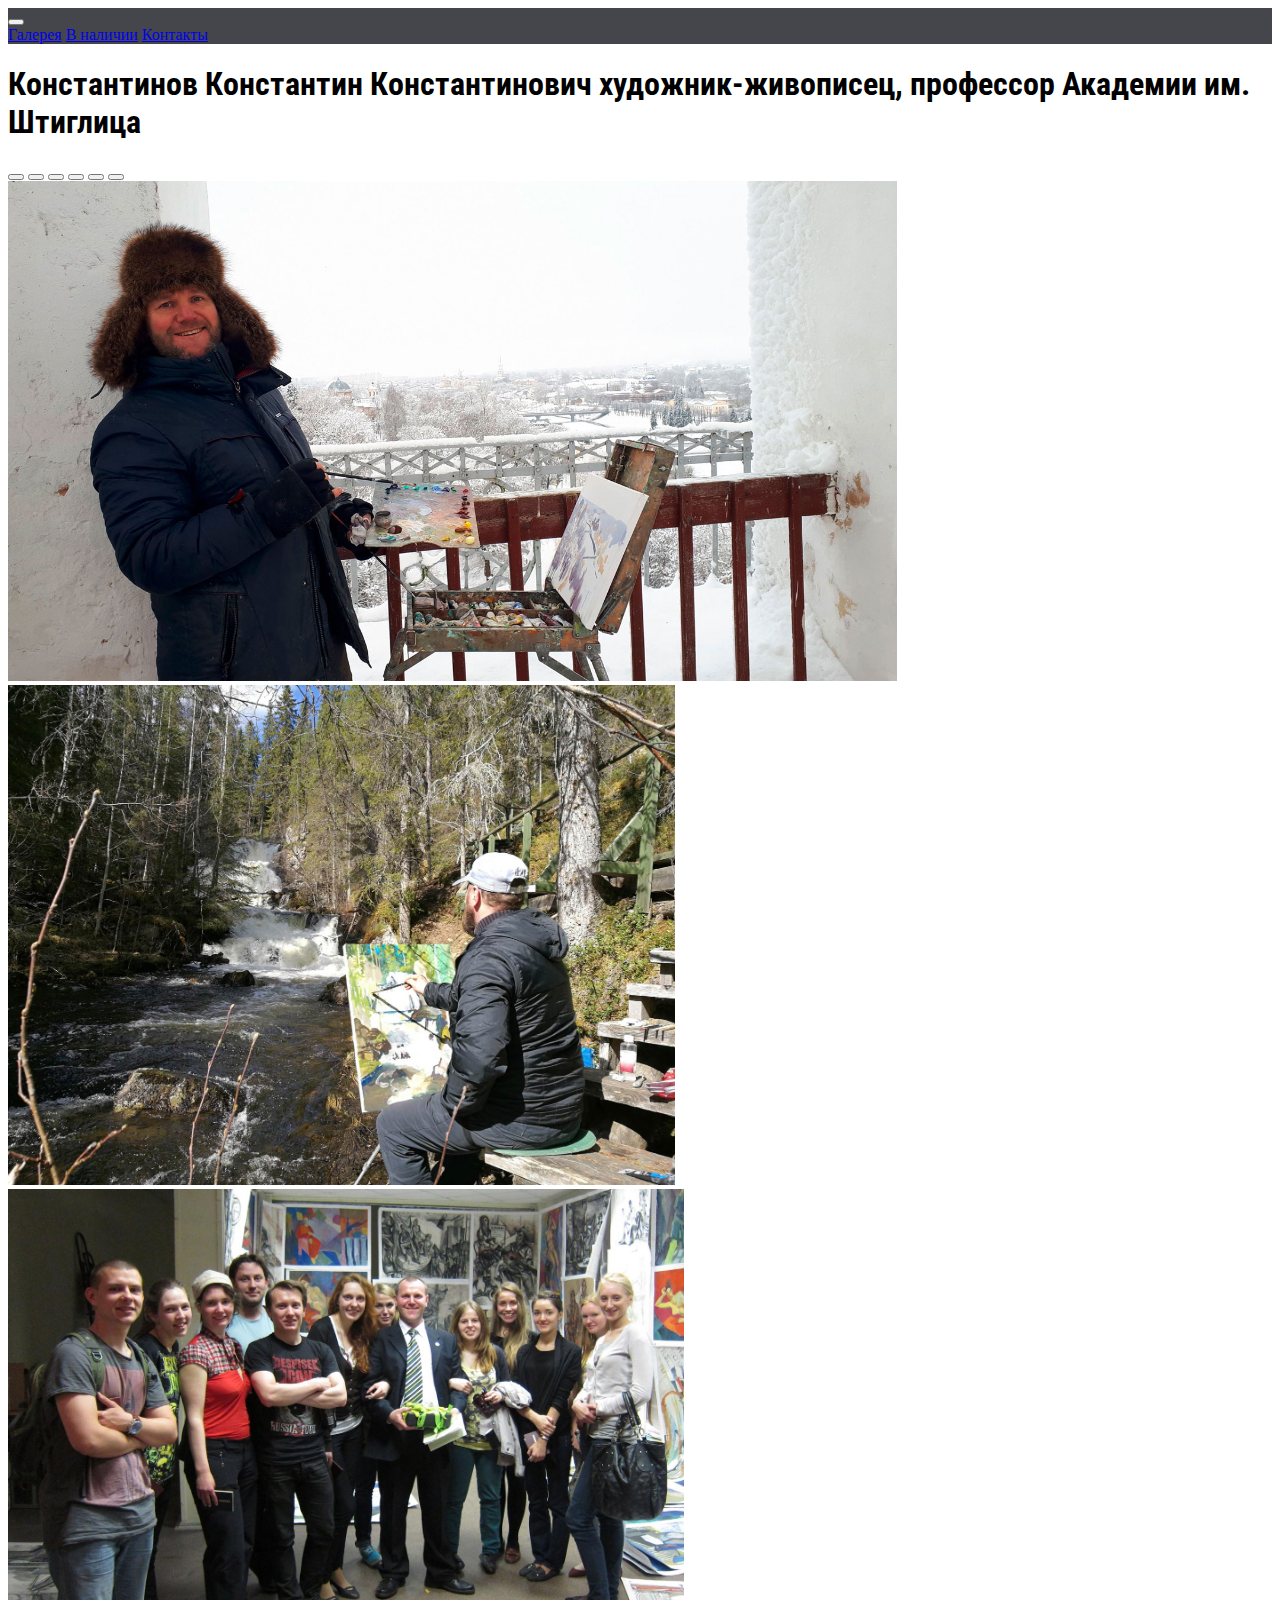
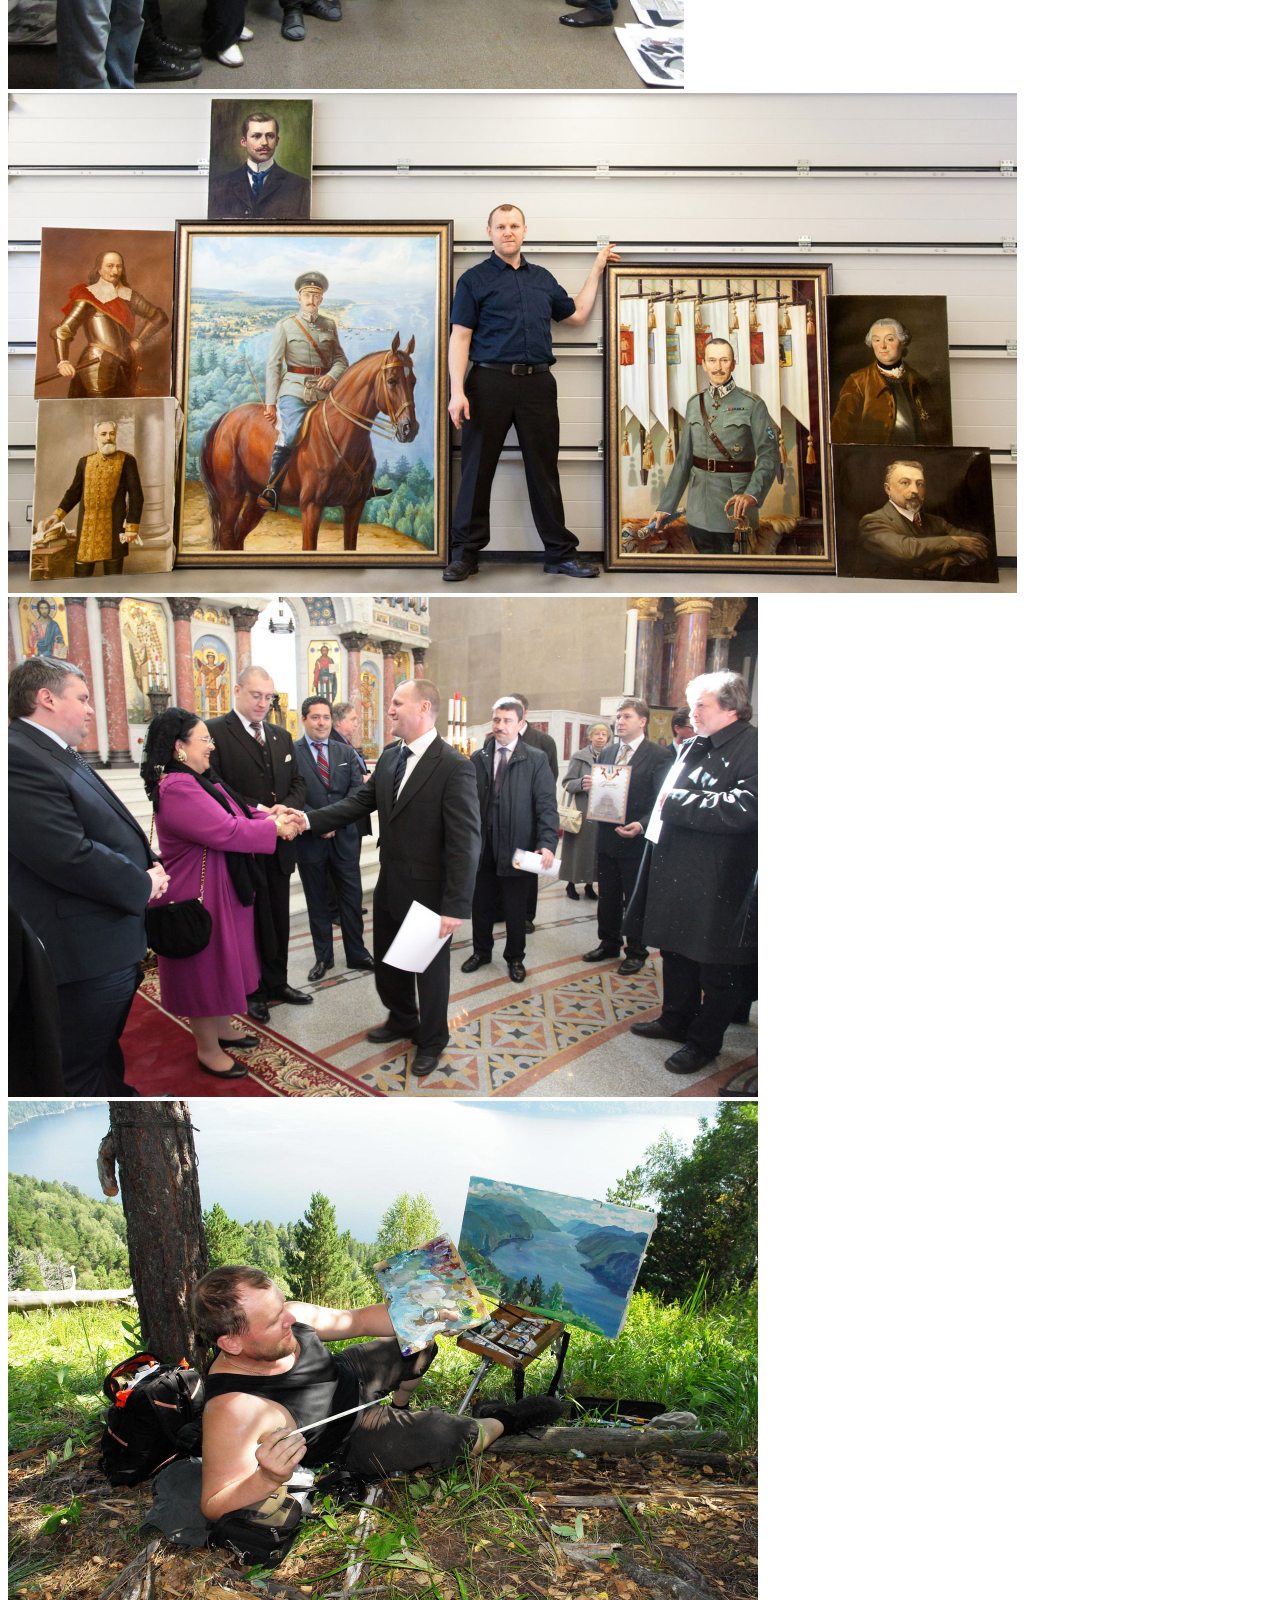
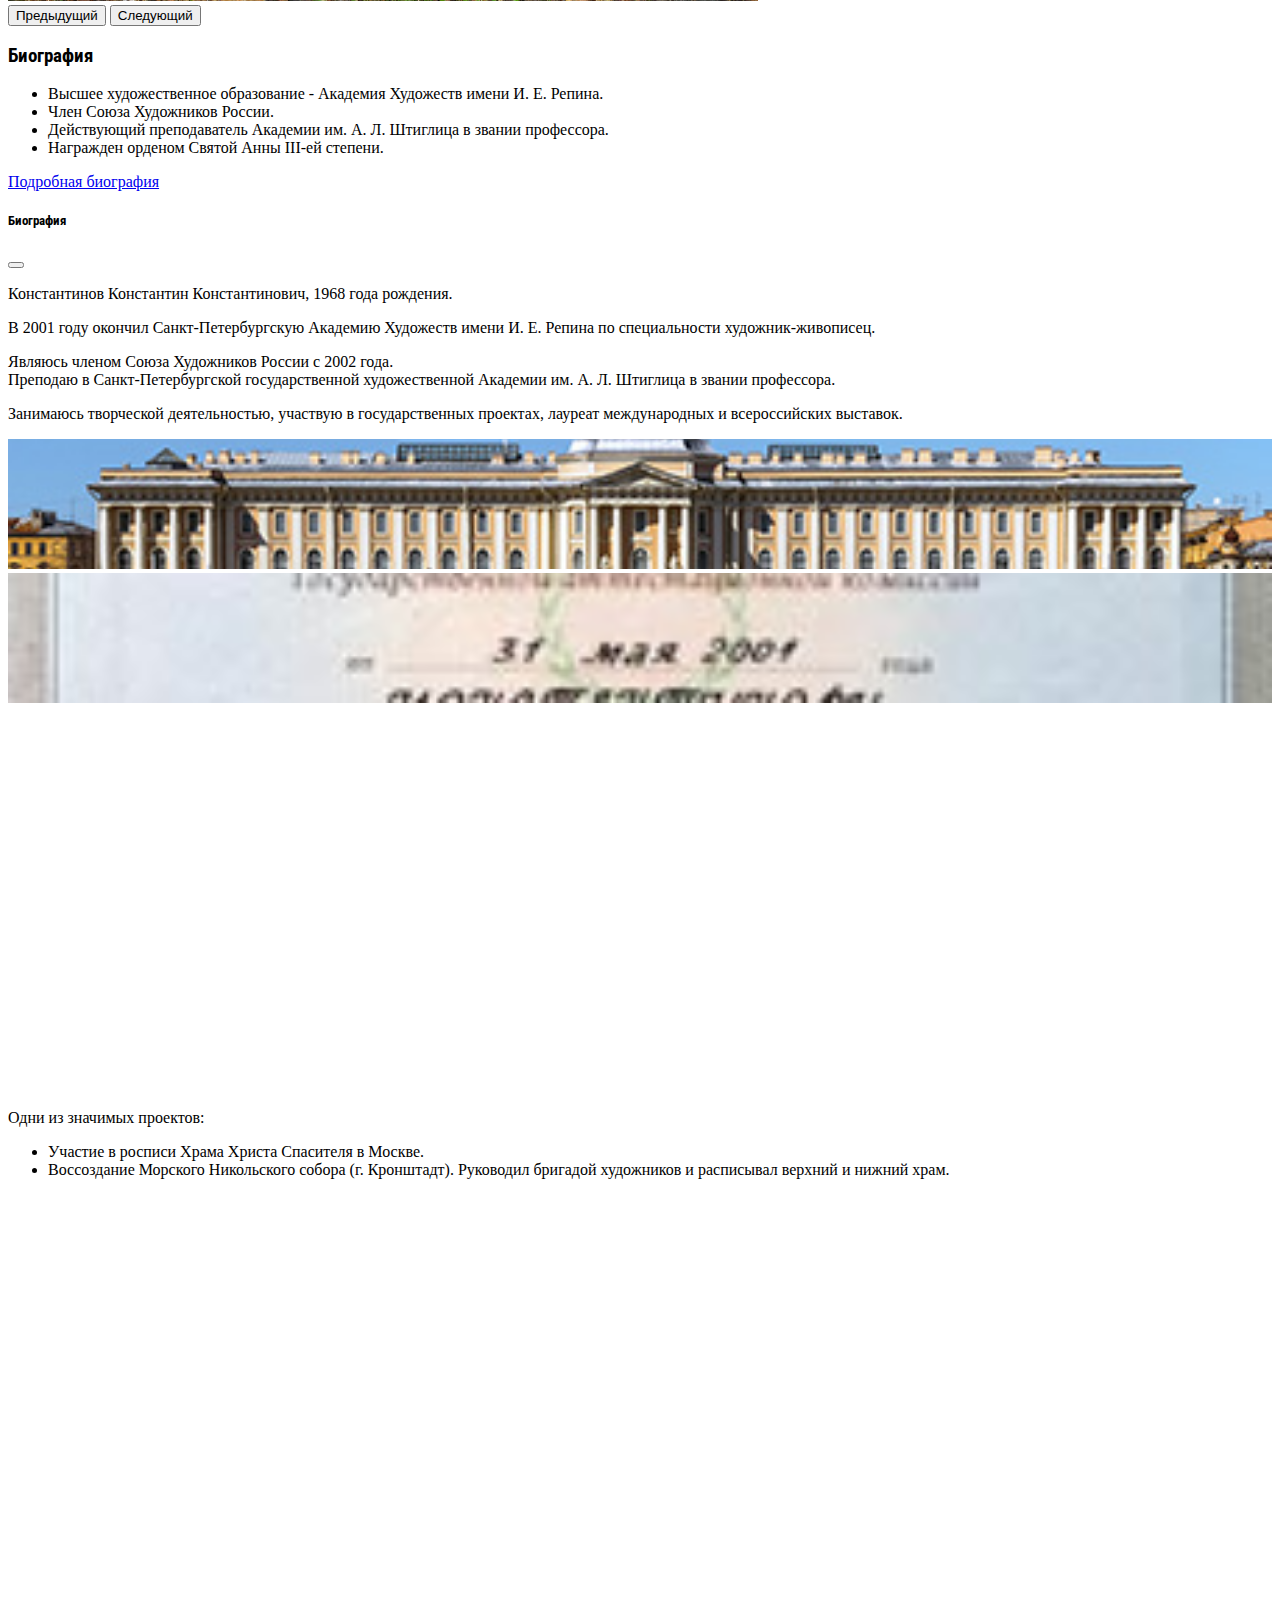
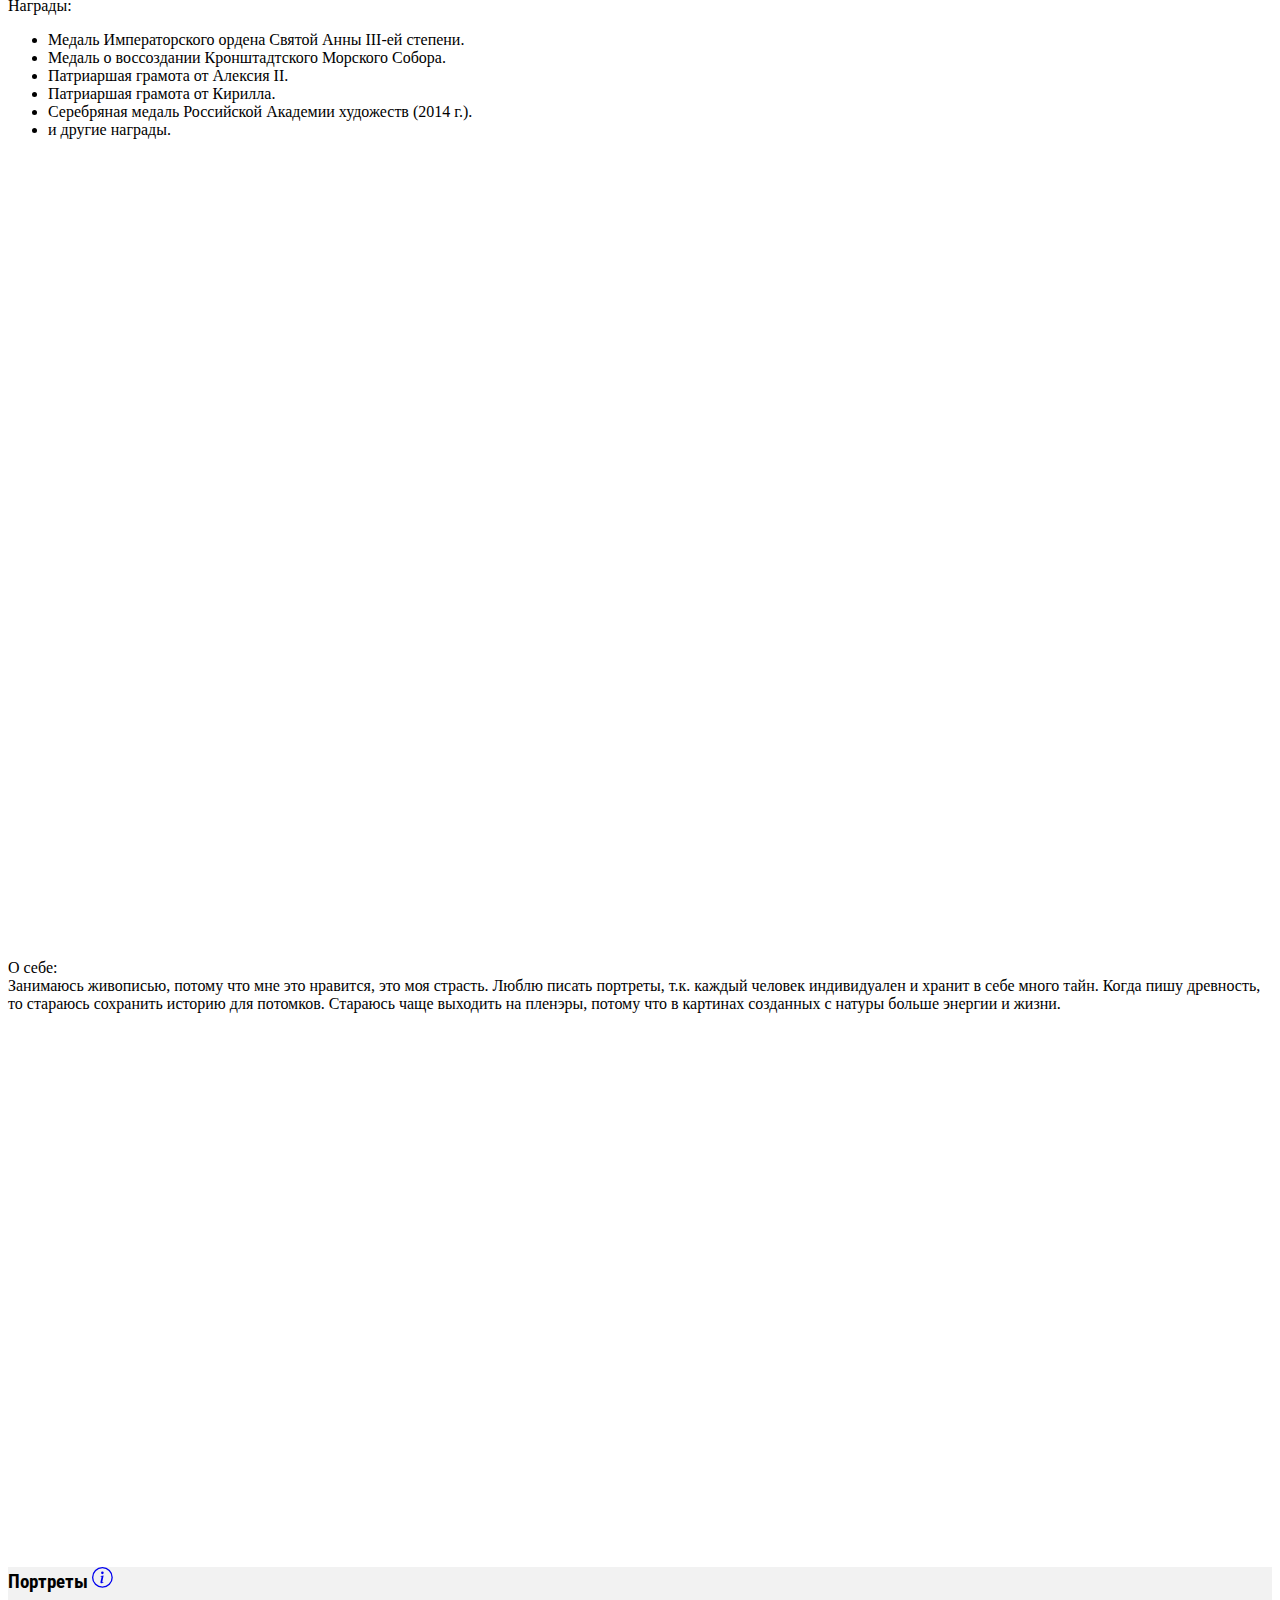
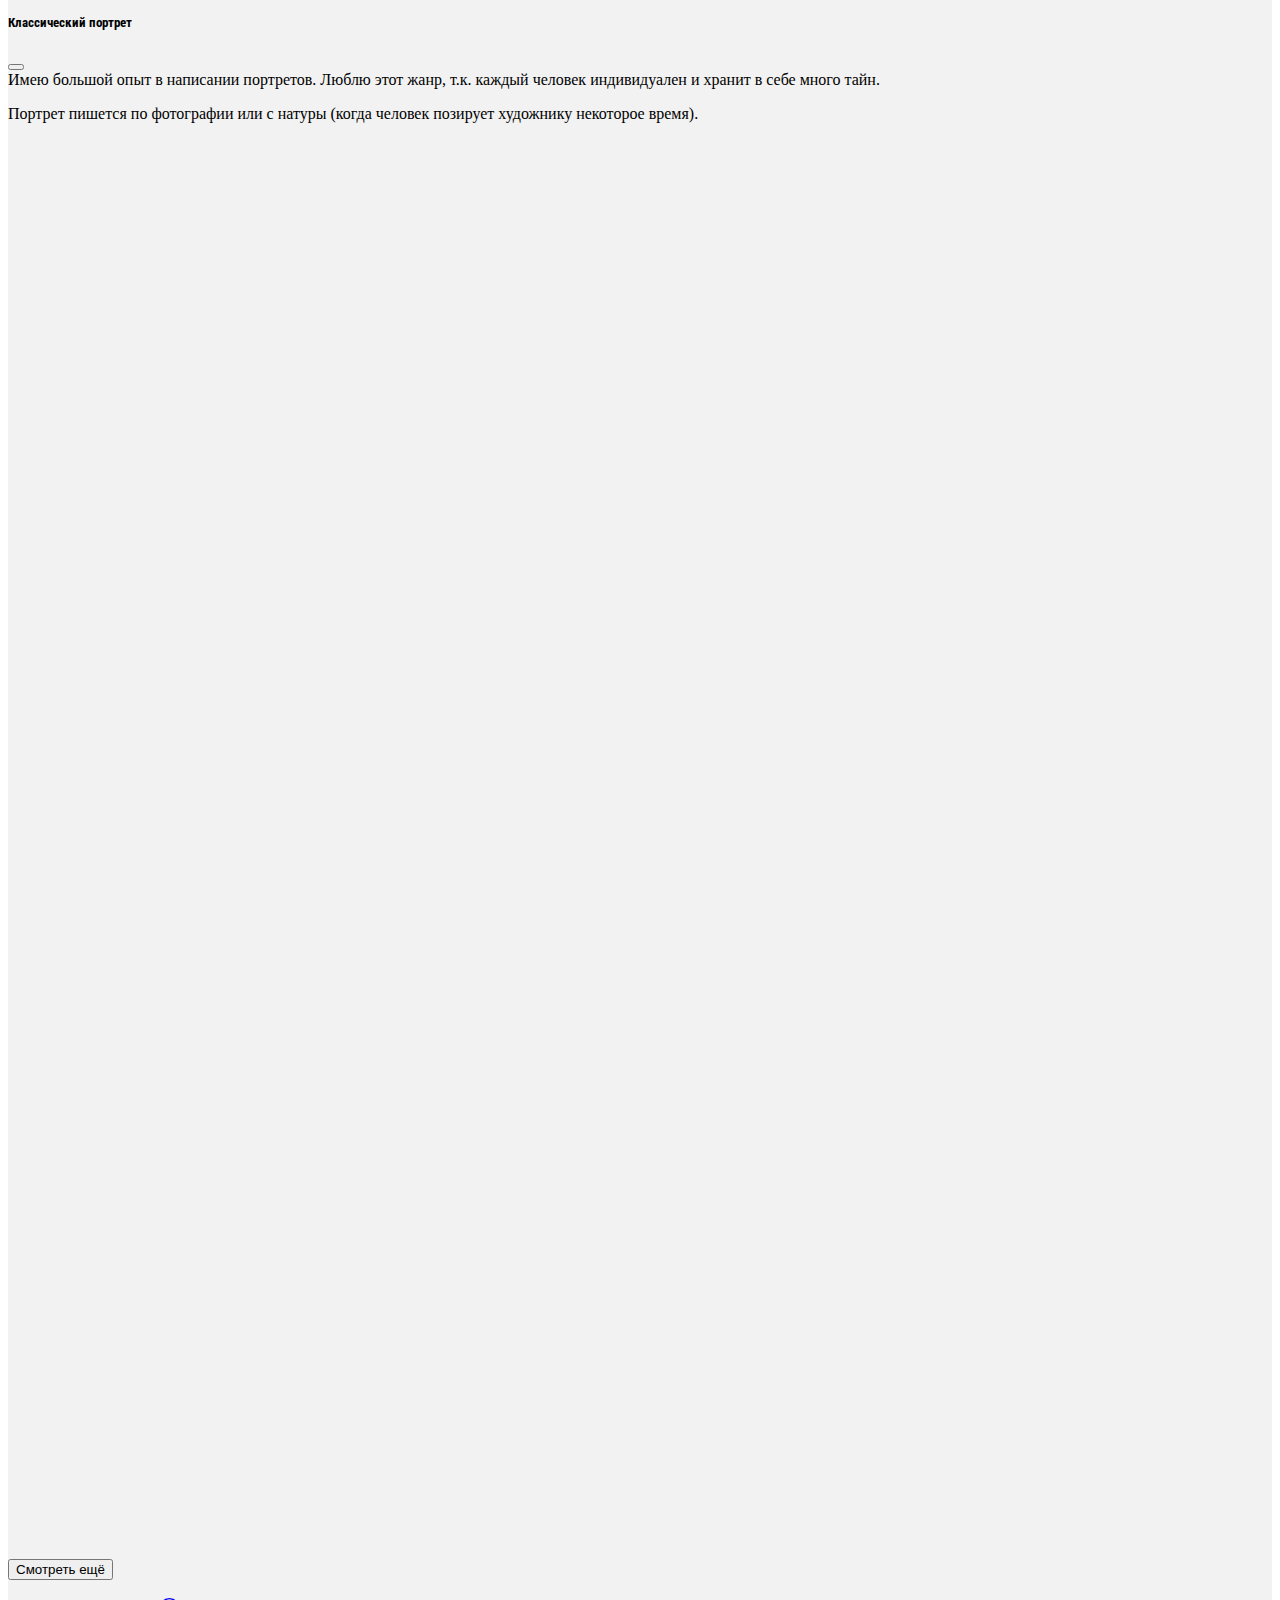
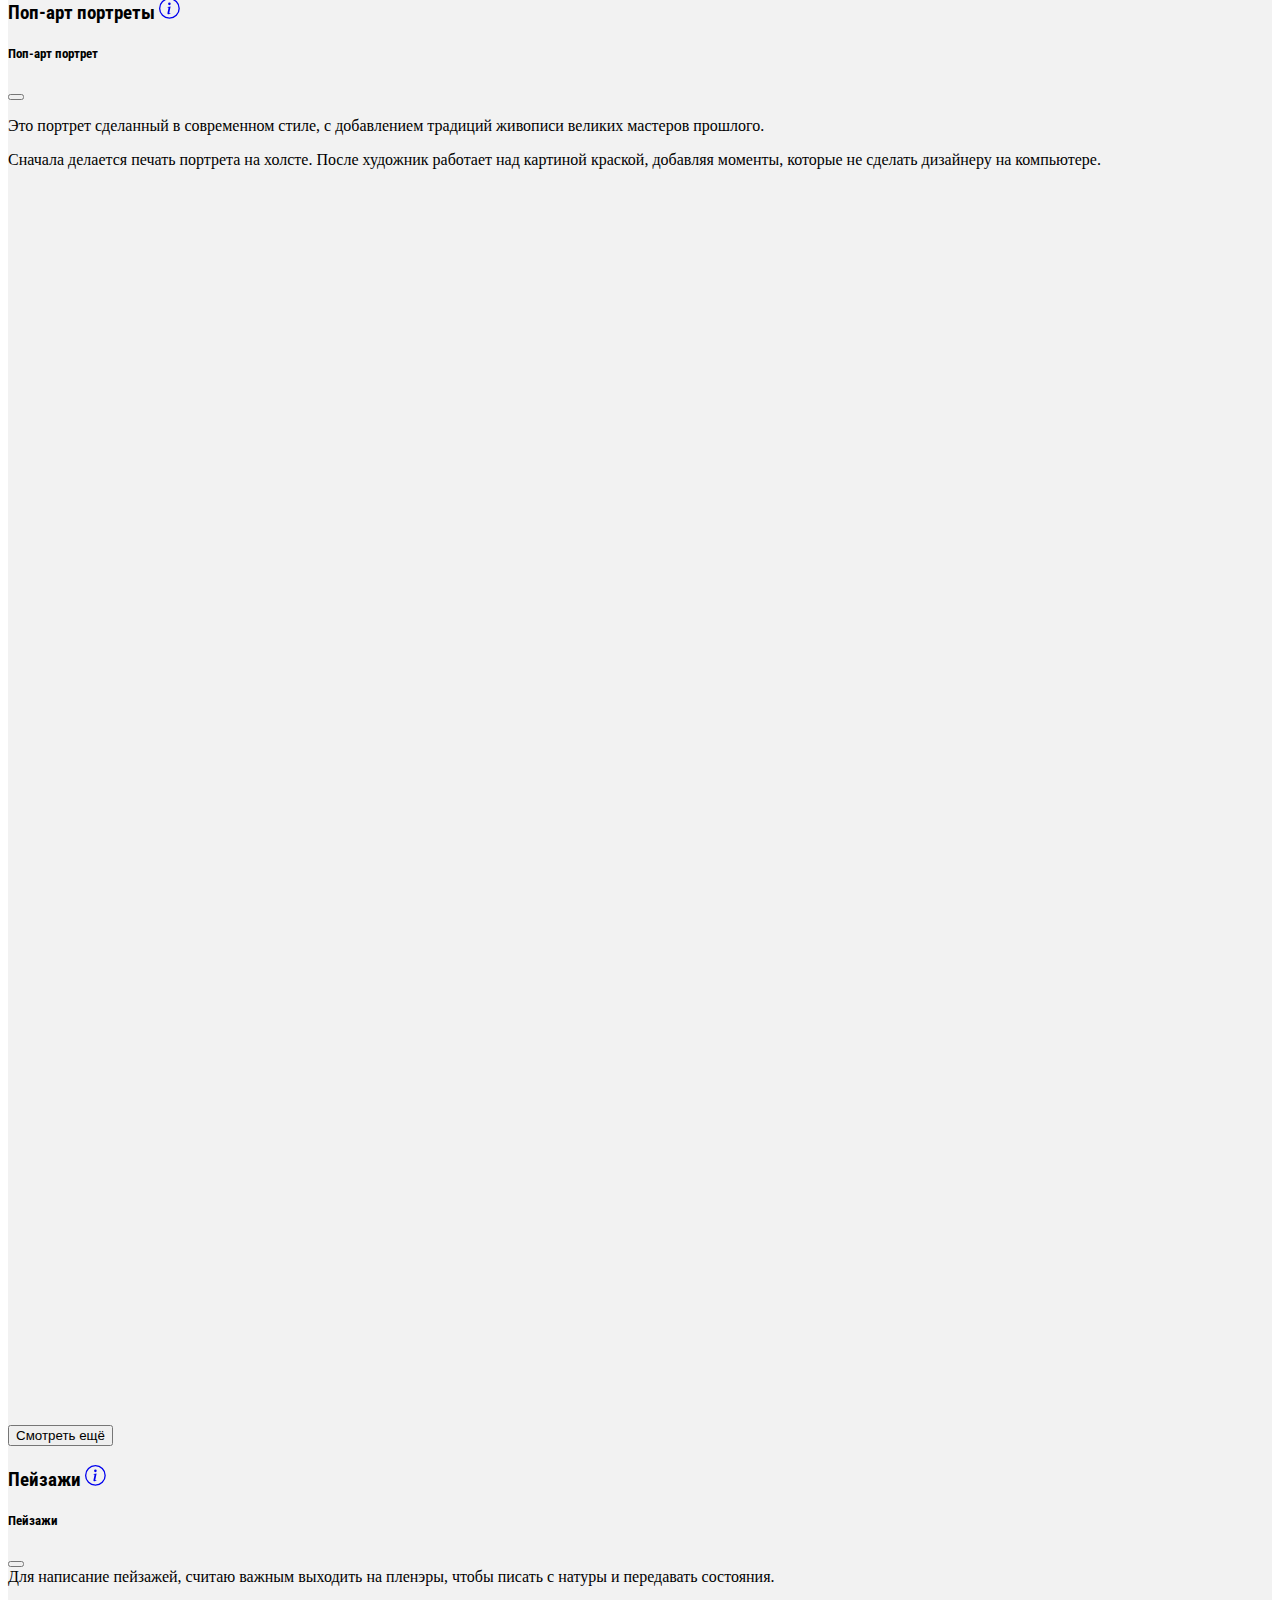
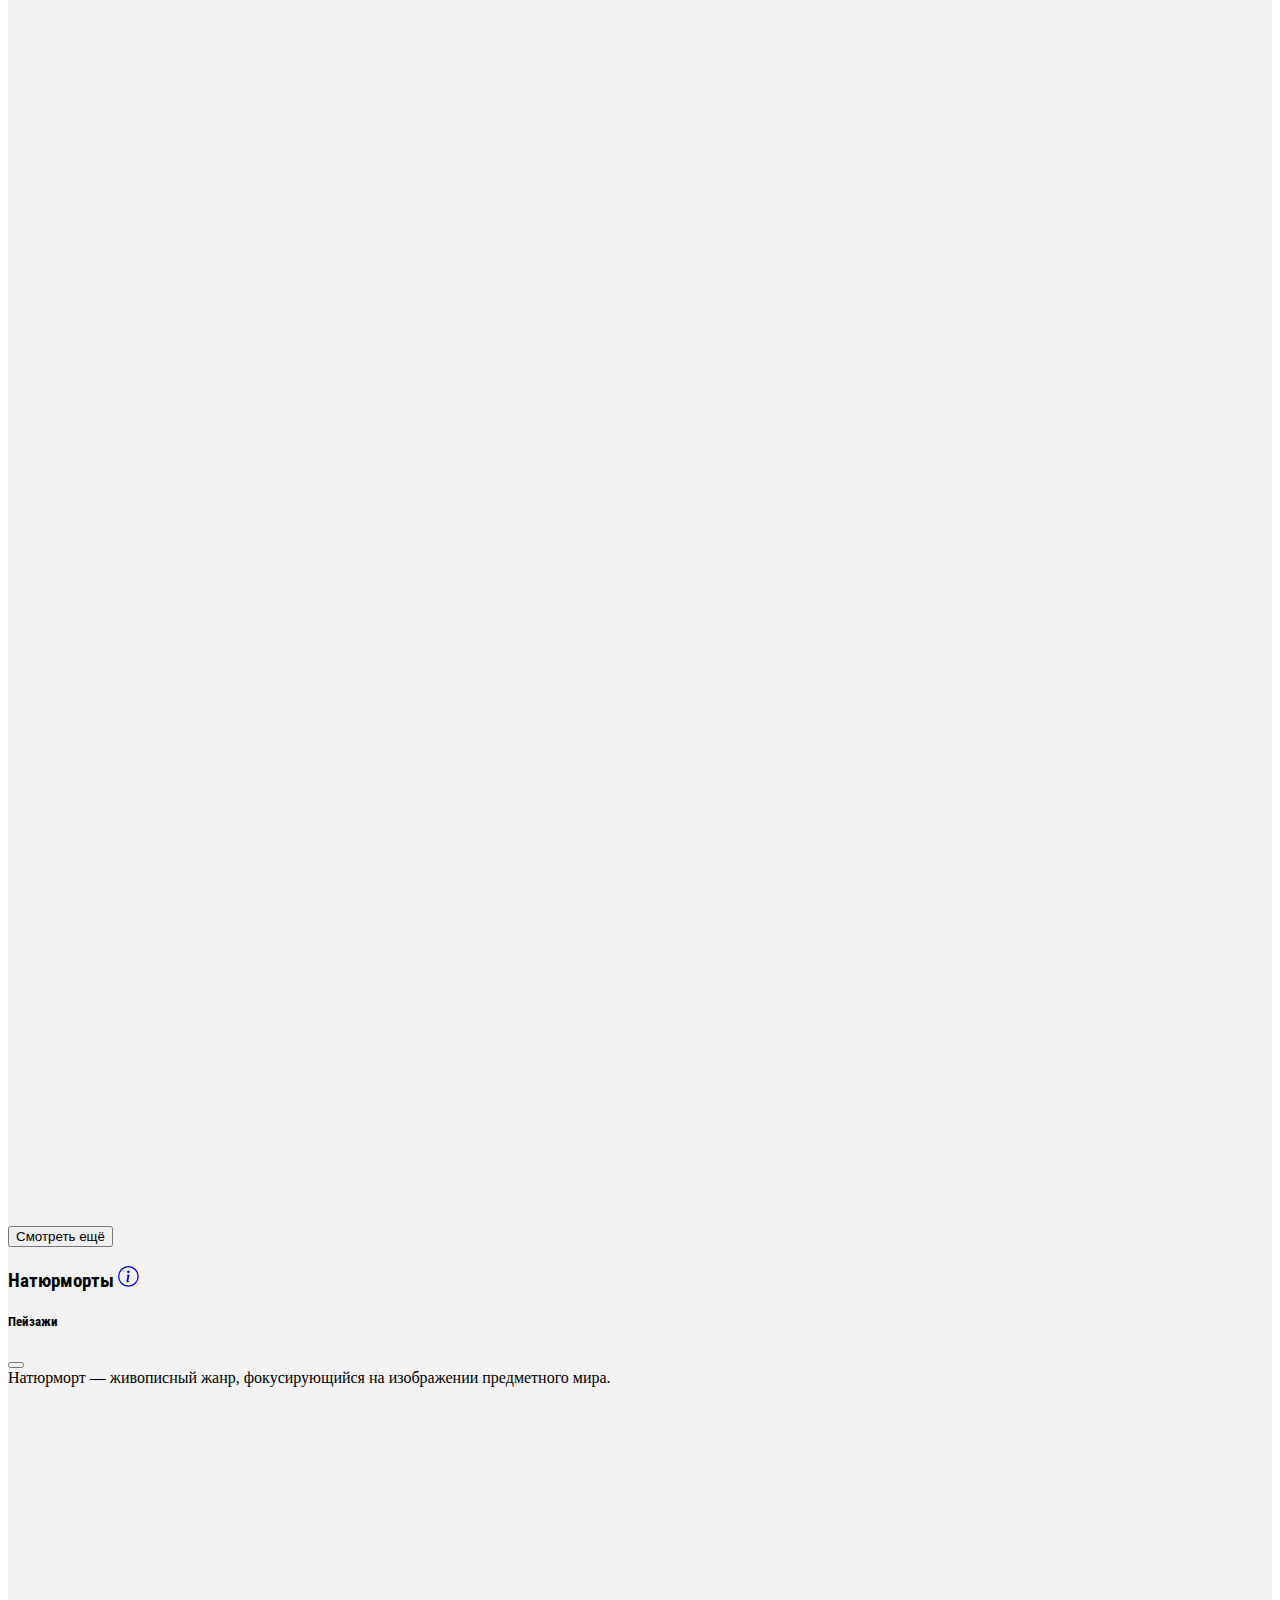
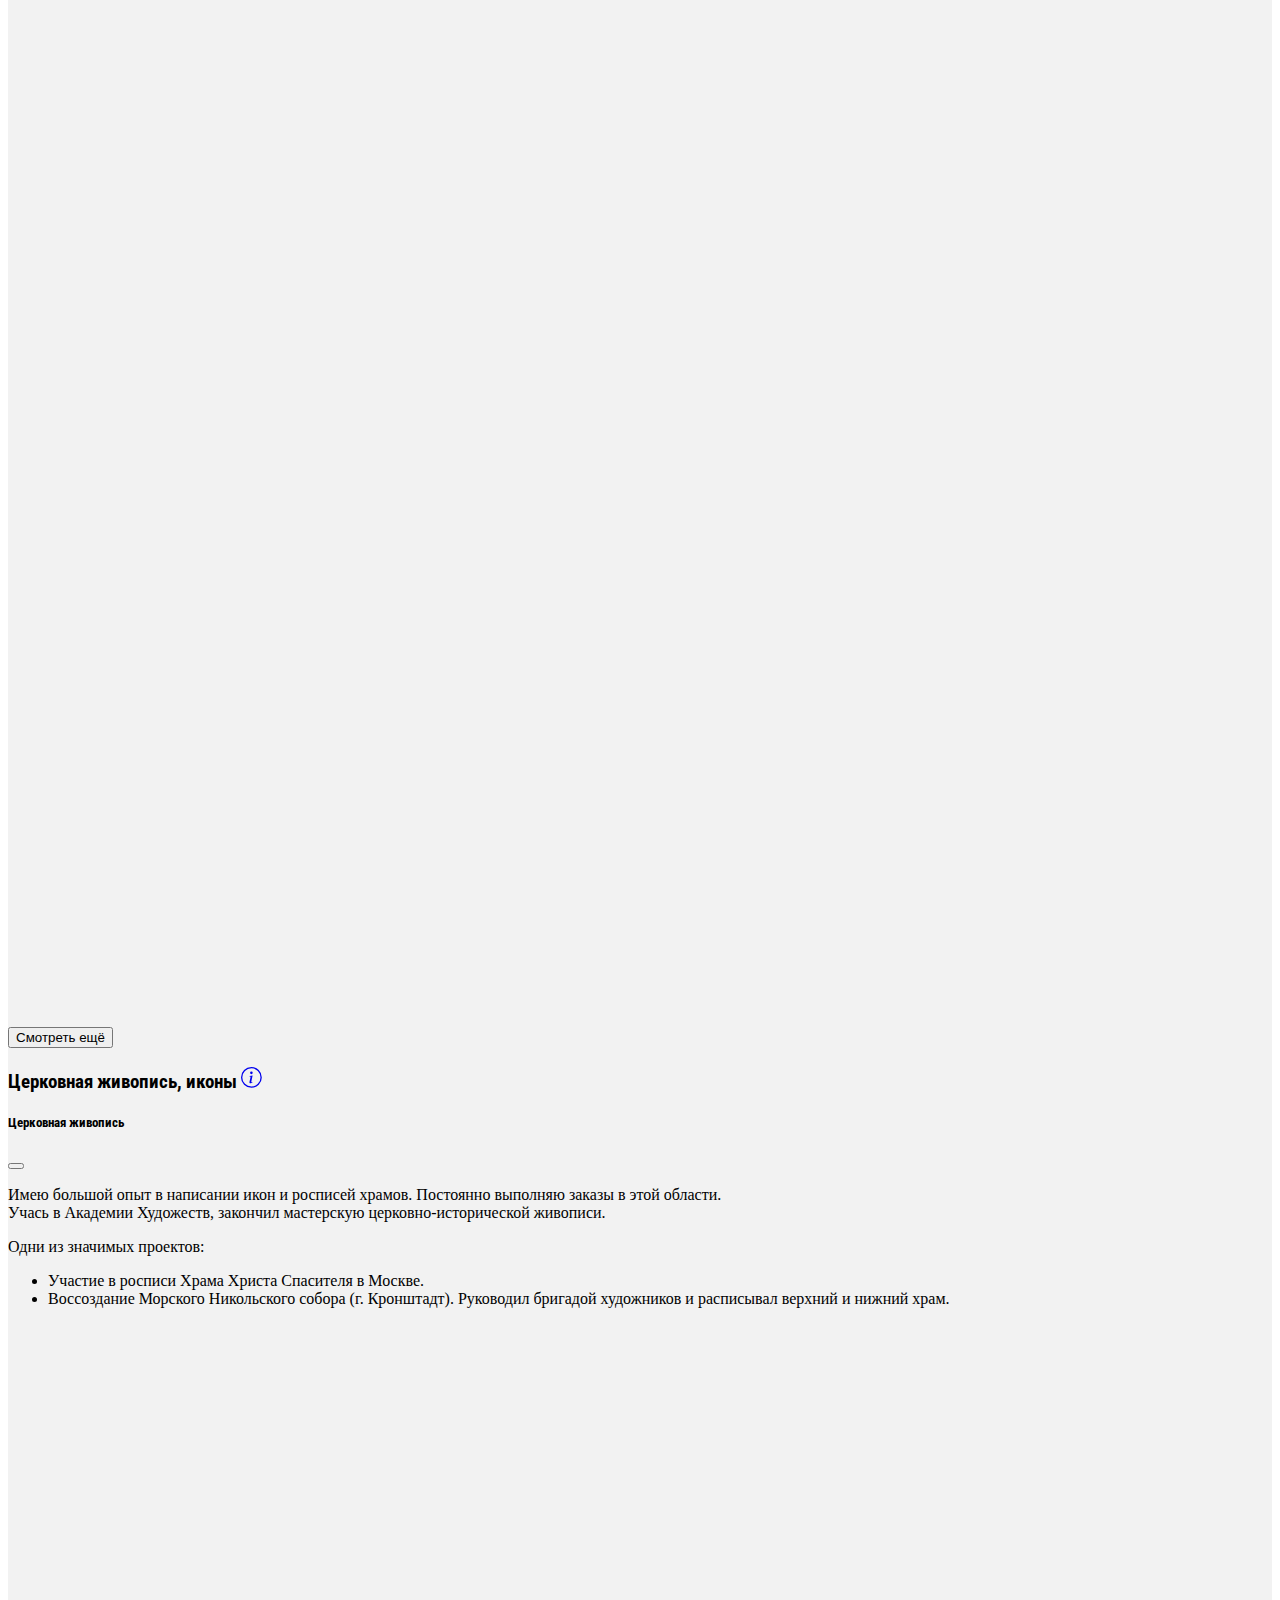
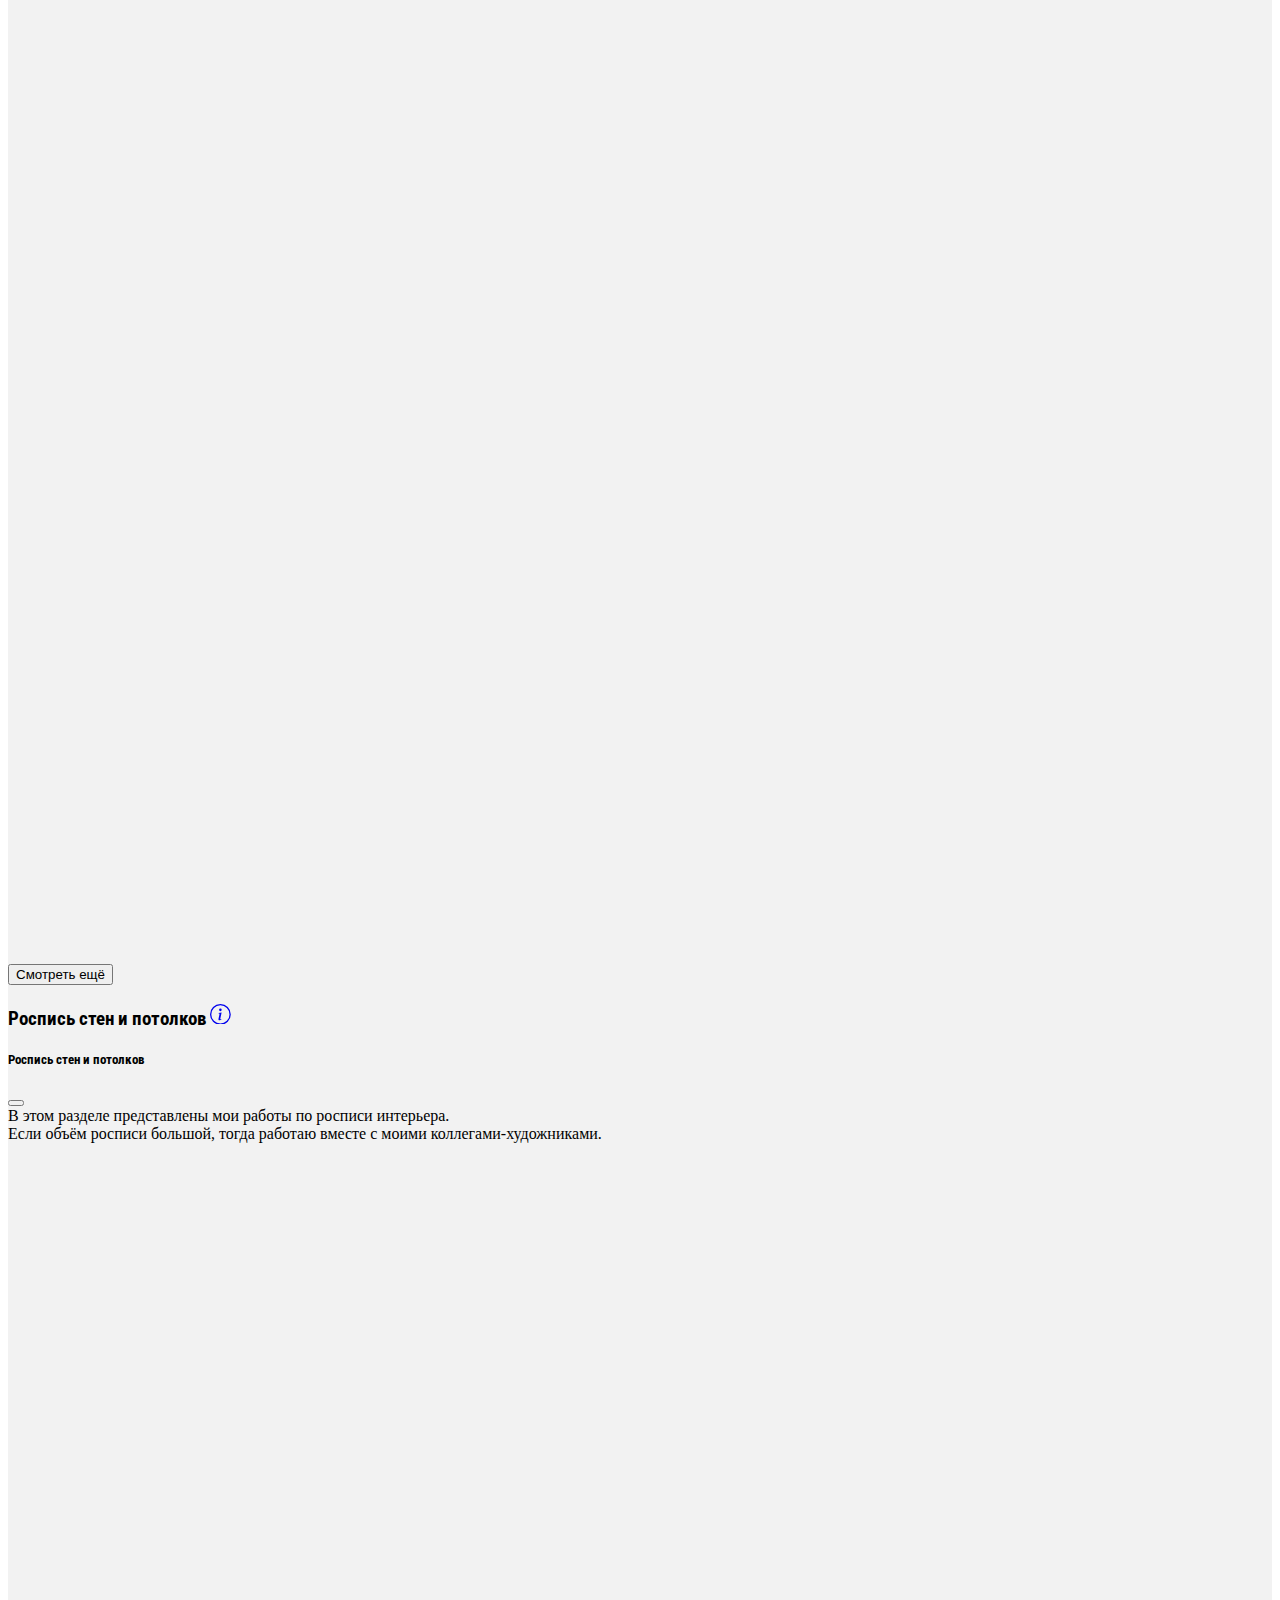
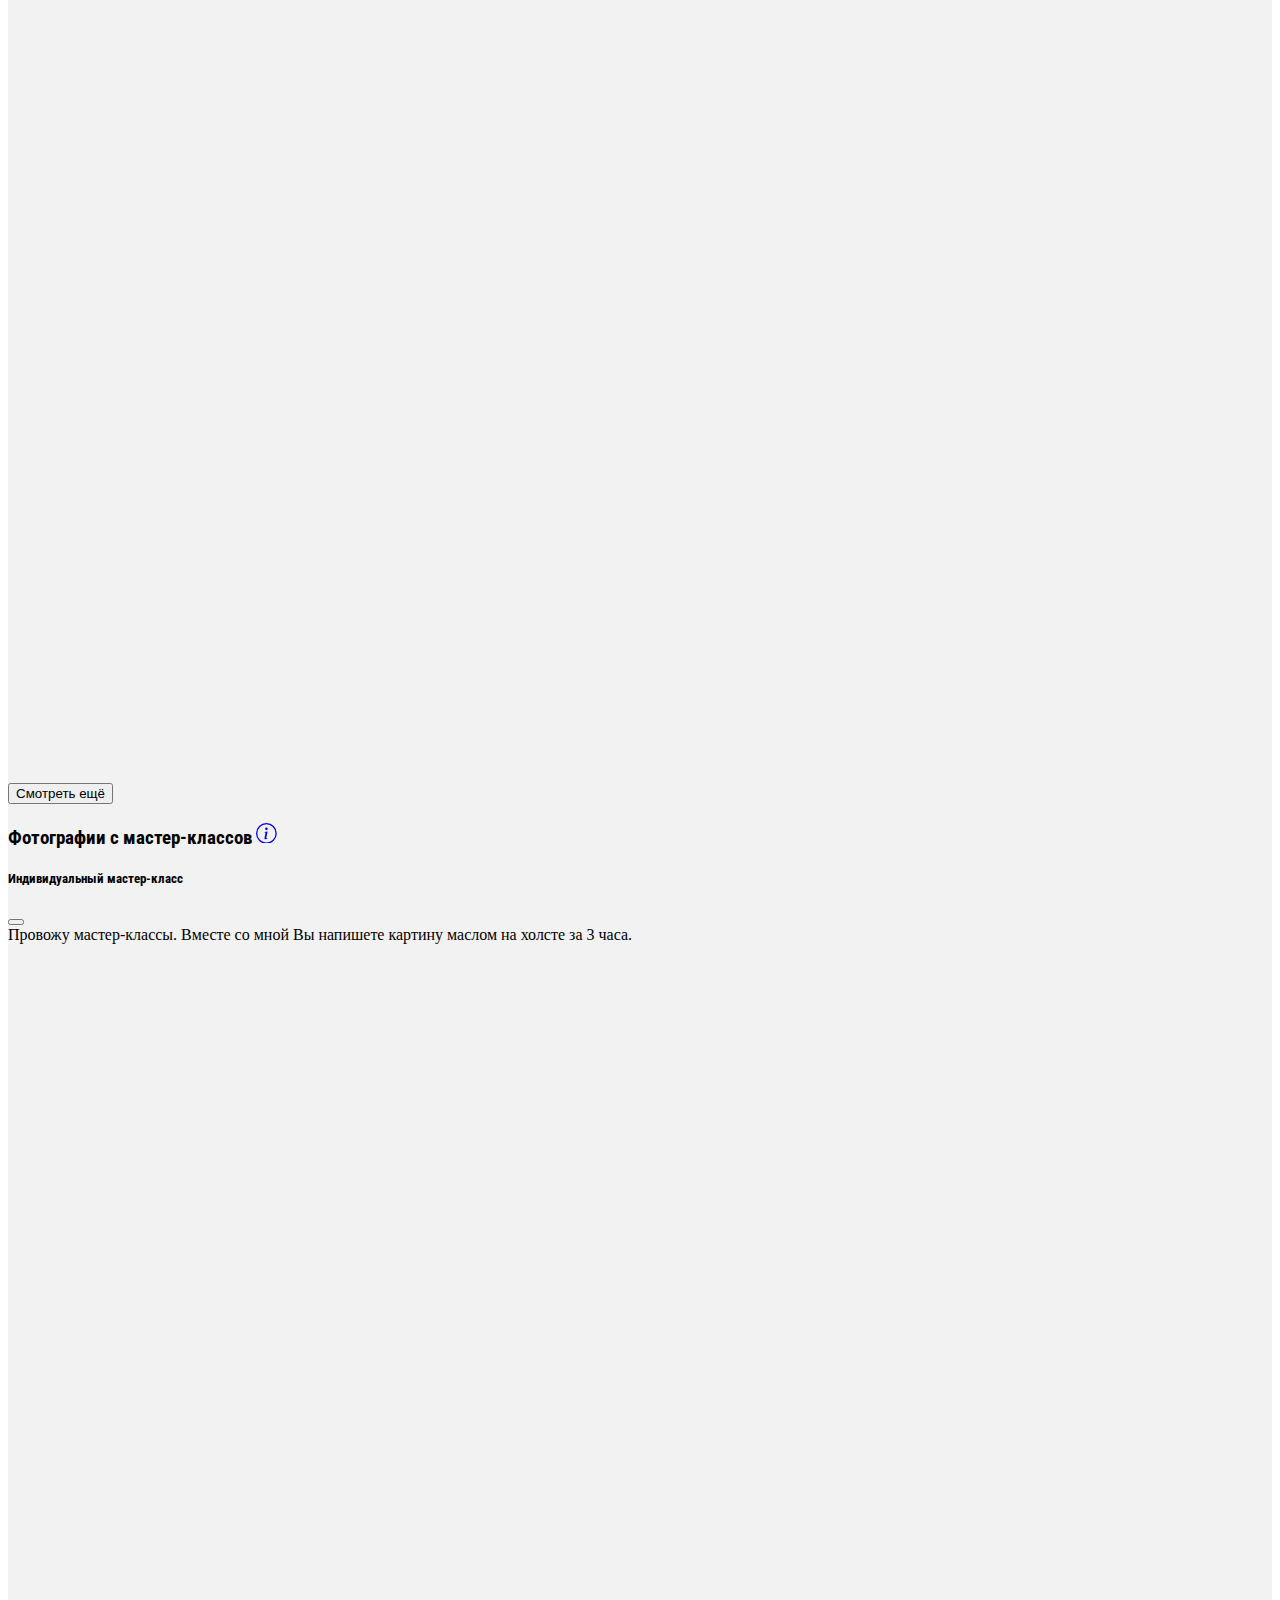
<file: index.html>
<!doctype html>
<html lang="ru">
<head>
  <!-- Required meta tags -->
  <meta charset="utf-8">
  <meta name="viewport" content="width=device-width, initial-scale=1">

  <!-- Bootstrap -->
  <link href="https://cdn.jsdelivr.net/npm/bootstrap@5.1.1/dist/css/bootstrap.min.css" rel="stylesheet" integrity="sha384-F3w7mX95PdgyTmZZMECAngseQB83DfGTowi0iMjiWaeVhAn4FJkqJByhZMI3AhiU" crossorigin="anonymous">
  <!-- Fancybox -->
  <link rel="stylesheet" href="https://cdn.jsdelivr.net/npm/@fancyapps/ui/dist/fancybox.css">
  <!-- Google fonts -->
  <link rel="preconnect" href="https://fonts.googleapis.com">
  <link rel="preconnect" href="https://fonts.gstatic.com" crossorigin>
  <link href="https://fonts.googleapis.com/css2?family=Roboto+Condensed&display=swap" rel="stylesheet">
  <!-- My css -->
  <link rel="stylesheet" href="style.css">

  <script src="lazyload.js"></script>

  <title>Художник Константинов Константин - персональный сайт - Санкт-Петербург</title>
</head>

<body class="fs-5">

<!-- Навигация / меню / navbar -->
<nav class="navbar navbar-expand-sm navbar-dark fs-6 p-1" style="background-color: #44464c;">
  <div class="container">

    <button class="navbar-toggler" type="button" data-bs-toggle="collapse" data-bs-target="#navbarNavAltMarkup" aria-controls="navbarNavAltMarkup" aria-expanded="false" aria-label="Toggle navigation">
      <span class="navbar-toggler-icon"></span>
    </button>

    <div class="collapse navbar-collapse" id="navbarNavAltMarkup">
      <div class="navbar-nav">
        <a class="nav-link" href="#portfolio">Галерея</a>
        <a class="nav-link" href="#availability">В наличии</a>
        <a class="nav-link" href="#contacts">Контакты</a>
      </div>      
    </div>

    <!-- <span class="navbar-text">
      Рус / <a href="">En</a>
    </span> -->

  </div>
</nav>

<!-- Слайдшоу -->
<header class="my-4">
  <div class="container-lg px-0 px-lg-2">
    <h1 class="h2 text-center mb-3 px-2 ">
      Константинов Константин Константинович
      <span class="lead fs-5 d-block text-secondary">художник-живописец, профессор Академии им. Штиглица</span>
    </h1>
    
    <div id="carouselExampleIndicators" class="carousel slide" data-bs-interval="false">
      <div class="carousel-indicators">
  
        <button type="button" data-bs-target="#carouselExampleIndicators" data-bs-slide-to="0" class="active" aria-current="true" aria-label="Slide 1"></button>
        <button type="button" data-bs-target="#carouselExampleIndicators" data-bs-slide-to="1" aria-label="Slide 2"></button>
        <button type="button" data-bs-target="#carouselExampleIndicators" data-bs-slide-to="2" aria-label="Slide 3"></button>
        <button type="button" data-bs-target="#carouselExampleIndicators" data-bs-slide-to="3" aria-label="Slide 4"></button>
        <button type="button" data-bs-target="#carouselExampleIndicators" data-bs-slide-to="4" aria-label="Slide5"></button>
        <button type="button" data-bs-target="#carouselExampleIndicators" data-bs-slide-to="5" aria-label="Slide 6"></button>
  
      </div>
  
      <div class="carousel-inner">
        <div class="carousel-item active">
          <img data-src="img/slider/1500px-width/slider6.jpg" class="d-block w-100" alt="artist Konstantin Konstantinov" style="object-position: 25% center;">
        </div>
        
        <div class="carousel-item">
          <img data-src="img/slider/1500px-width/slider2.jpg" class="d-block w-100" alt="artist Konstantin Konstantinov">
        </div>
  
        <div class="carousel-item">
          <img data-src="img/slider/1500px-width/slider3.jpg" class="d-block w-100" alt="artist Konstantin Konstantinov" style="object-position: top;">
        </div>
  
        <div class="carousel-item">
          <img data-src="img/slider/1500px-width/slider4.jpg" class="d-block w-100" alt="artist Konstantin Konstantinov">
        </div>
  
        <div class="carousel-item">
          <img data-src="img/slider/1500px-width/slider5.jpg" class="d-block w-100" alt="artist Konstantin Konstantinov" style="object-position: top;">
        </div>
  
        <div class="carousel-item">
          <img data-src="img/slider/1500px-width/slider1.jpg" class="d-block w-100" alt="artist Konstantin Konstantinov">
        </div>
  
  
      </div>
  
      <button class="carousel-control-prev" type="button" data-bs-target="#carouselExampleIndicators"  data-bs-slide="prev">
        <span class="carousel-control-prev-icon" aria-hidden="true"></span>
        <span class="visually-hidden">Предыдущий</span>
      </button>
      <button class="carousel-control-next" type="button" data-bs-target="#carouselExampleIndicators"  data-bs-slide="next">
        <span class="carousel-control-next-icon" aria-hidden="true"></span>
        <span class="visually-hidden">Следующий</span>
      </button>
    </div>

  </div>
</header>

<main>

  <!-- Биография -->
  <section class="pb-5">
    <div class="container">
      <h3>Биография</h3>
      <ul>
        <li>Высшее художественное образование - Академия Художеств имени И. Е. Репина.</li>
        <li>Член Союза Художников России.</li>
        <li>Действующий преподаватель Академии им. А. Л. Штиглица в звании профессора.</li>
        <li>Награжден орденом Святой Анны III-ей степени. </li>
      </ul>
      <p class="text-end"><a href="#" data-bs-toggle="modal" data-bs-target="#bioModal">Подробная биография</a></p>
    </div>

    <!-- Modal -->
    <div class="modal fade" id="bioModal" tabindex="-1" aria-labelledby="exampleModalLabel0" aria-hidden="true">
      <div class="modal-dialog modal-xl modal-dialog-scrollable modal-fullscreen-md-down">
        <div class="modal-content">
          <div class="modal-header">
            <h5 class="modal-title" id="exampleModalLabel0">Биография</h5>
            <button type="button" class="btn-close" data-bs-dismiss="modal" aria-label="Close"></button>
          </div>
          <div class="modal-body">
            <p class="mb-2">
              Константинов Константин Константинович, 1968 года рождения.
            </p>
            <p class="mb-2">
              В 2001 году окончил Санкт-Петербургскую Академию Художеств имени И. Е. Репина по специальности художник-живописец.
            </p>
            
            Являюсь членом Союза Художников России с 2002 года.<br>
            
            Преподаю в Санкт-Петербургской государственной художественной Академии им. А. Л. Штиглица в звании профессора.<br>
            
            <p class="my-2">
              Занимаюсь творческой деятельностью, участвую в государственных проектах, лауреат международных и всероссийских выставок.
            </p>
            

            <div class="row mb-3 mt-2 bio-foto1 g-2 row-cols-3 row-cols-sm-4 row-cols-xl-5">

              <div class="col">
                <a data-fancybox="bio-learn" href="img/bio/original/learn1.jpg" data-caption="Академия Художеств им. Ильи Репина на Васильевском острове">
                  <img data-src="img/bio/thumbnails/learn1.jpg" alt="">
                </a>
              </div>
              <div class="col">
                <a data-fancybox="bio-learn" href="img/bio/original/learn2.jpg" data-caption="Диплом Академии">
                  <img data-src="img/bio/thumbnails/learn2.jpg" alt="">
                </a>
              </div>
              <div class="col">
                <a data-fancybox="bio-learn" href="img/bio/original/learn3.jpg" data-caption="Членский билет союза художников">
                  <img data-src="img/bio/thumbnails/learn3.jpg" alt="">
                </a>
              </div>
              <div class="col">
                <a data-fancybox="bio-learn" href="img/bio/original/learn4.jpg" data-caption="Академия имени А. Л. Штиглица">
                  <img data-src="img/bio/thumbnails/learn4.jpg" alt="">
                </a>
              </div>
              <div class="col">
                <a data-fancybox="bio-learn" href="img/bio/original/learn5.jpg" data-caption="Аттестат профессора">
                  <img data-src="img/bio/thumbnails/learn5.jpg" alt="">
                </a>
              </div>
              
            </div>

            Одни из значимых проектов:
            <ul>
                <li>Участие в росписи Храма Христа Спасителя в Москве.</li>
                <li>Воссоздание Морского Никольского собора (г. Кронштадт). Руководил бригадой художников и расписывал верхний и нижний храм.</li>
            </ul>

            <div class="row mb-3 mt-2 bio-foto1 g-2 row-cols-3 row-cols-sm-4">

              <div class="col">
                <a data-fancybox="bio-projects" href="img/bio/original/projects1.jpg" data-caption="Храм Христа Спасителя">
                  <img data-src="img/bio/thumbnails/projects1.jpg" alt="">
                </a>
              </div>
              <div class="col">
                <a data-fancybox="bio-projects" href="img/bio/original/projects2.jpg" data-caption="Морской Никольский собор (Кронштадт). Роспись купола.">
                  <img data-src="img/bio/thumbnails/projects2.jpg" alt="">
                </a>
              </div>
              <div class="col">
                <a data-fancybox="bio-projects" href="img/bio/original/projects3.jpg" data-caption="Морской Никольский собор (Кронштадт). Награждение.">
                  <img data-src="img/bio/thumbnails/projects3.jpg" alt="">
                </a>
              </div>

            </div>

            Награды:
            <ul>
                <li>Медаль Императорского ордена Святой Анны III-ей степени.</li>
                <li>Медаль о воссоздании Кронштадтского Морского Собора.</li>
                <li>Патриаршая грамота от Алексия II.</li>
                <li>Патриаршая грамота от Кирилла.</li>
                <li>Серебряная медаль Российской Академии художеств (2014 г.).</li>
                <li>и другие награды.</li>
            </ul>

            <div class="row mb-3 mt-2 bio-foto1 g-2 row-cols-3 row-cols-sm-4 row-cols-xl-5">

              <div class="col">
                <a data-fancybox="bio-awards" href="img/bio/original/awards1.jpg">
                  <img data-src="img/bio/thumbnails/awards1.jpg" alt="">
                </a>
              </div>
              <div class="col">
                <a data-fancybox="bio-awards" href="img/bio/original/awards2.jpg">
                  <img data-src="img/bio/thumbnails/awards2.jpg" alt="">
                </a>
              </div>
              <div class="col">
                <a data-fancybox="bio-awards" href="img/bio/original/awards5.jpg">
                  <img data-src="img/bio/thumbnails/awards5.jpg" alt="">
                </a>
              </div>
              <div class="col">
                <a data-fancybox="bio-awards" href="img/bio/original/awards3.jpg">
                  <img data-src="img/bio/thumbnails/awards3.jpg" alt="">
                </a>
              </div>
              <div class="col">
                <a data-fancybox="bio-awards" href="img/bio/original/awards4.jpg">
                  <img data-src="img/bio/thumbnails/awards4.jpg" alt="">
                </a>
              </div>
              <div class="col">
                <a data-fancybox="bio-awards" href="img/bio/original/awards6.jpg">
                  <img data-src="img/bio/thumbnails/awards6.jpg" alt="">
                </a>
              </div>

            </div>

            О себе: <br>
            Занимаюсь живописью, потому что мне это нравится, это моя страсть. Люблю писать портреты, т.к. каждый человек индивидуален и хранит в себе много тайн. Когда пишу древность, то стараюсь сохранить историю для потомков. Стараюсь чаще выходить на пленэры, потому что в картинах созданных с натуры больше энергии и жизни.

            <div class="row mb-3 mt-2 bio-foto1 g-2 row-cols-3 row-cols-sm-4">

              <div class="col">
                <a data-fancybox="bio-about" href="img/bio/original/about1.jpg">
                  <img data-src="img/bio/thumbnails/about1.jpg" alt="">
                </a>
              </div>
              <div class="col">
                <a data-fancybox="bio-about" href="img/bio/original/about2.jpg">
                  <img data-src="img/bio/thumbnails/about2.jpg" alt="">
                </a>
              </div>
              <div class="col">
                <a data-fancybox="bio-about" href="img/bio/original/about3.jpg">
                  <img data-src="img/bio/thumbnails/about3.jpg" alt="">
                </a>
              </div>
              <div class="col">
                <a data-fancybox="bio-about" href="img/bio/original/about4.jpg">
                  <img data-src="img/bio/thumbnails/about4.jpg" alt="">
                </a>
              </div>

            </div>
          </div>
        </div>
      </div>
    </div>

  </section>

  <!-- Галерея -->
  <section id="portfolio" class="py-5" style="background-color: #f2f2f2;">
    <div class="container">
      <!-- Портреты -->
      <section class="mb-4">
        <h3>Портреты
          <a href="#" data-bs-toggle="modal" data-bs-target="#exampleModal">
            <svg xmlns="http://www.w3.org/2000/svg" style="max-width: 1.3rem;" fill="currentColor" class="bi bi-info-circle" viewBox="0 0 16 16">
              <path d="M8 15A7 7 0 1 1 8 1a7 7 0 0 1 0 14zm0 1A8 8 0 1 0 8 0a8 8 0 0 0 0 16z"/>
              <path d="m8.93 6.588-2.29.287-.082.38.45.083c.294.07.352.176.288.469l-.738 3.468c-.194.897.105 1.319.808 1.319.545 0 1.178-.252 1.465-.598l.088-.416c-.2.176-.492.246-.686.246-.275 0-.375-.193-.304-.533L8.93 6.588zM9 4.5a1 1 0 1 1-2 0 1 1 0 0 1 2 0z"/>
            </svg>
          </a>
        </h3>

        <!-- Modal -->
        <div class="modal fade" id="exampleModal" tabindex="-1" aria-labelledby="exampleModalLabel" aria-hidden="true">
          <div class="modal-dialog">
            <div class="modal-content">
              <div class="modal-header">
                <h5 class="modal-title" id="exampleModalLabel">Классический портрет</h5>
                <button type="button" class="btn-close" data-bs-dismiss="modal" aria-label="Close"></button>
              </div>
              <div class="modal-body">
                Имею большой опыт в написании портретов. Люблю этот жанр, т.к. каждый человек индивидуален и хранит в себе много тайн.
                <p class="mt-2">
                  Портрет пишется по фотографии или с натуры (когда человек позирует художнику некоторое время).
                </p>
                
              </div>
            </div>
          </div>
        </div>

        <div class="row g-2 row-cols-3 row-cols-md-4 row-cols-lg-6 box-height gallery_portrait">

          <div class="col">
            <a data-fancybox="gallery_portrait" href="img/gallery/portraits/original/1.jpg">
              <img data-src="img/gallery/portraits/thumbnails/1.jpg">
            </a>
          </div>
          <div class="col">
            <a data-fancybox="gallery_portrait" href="img/gallery/portraits/original/2.jpg">
              <img data-src="img/gallery/portraits/thumbnails/2.jpg">
            </a>
          </div>
          <div class="col">
            <a data-fancybox="gallery_portrait" href="img/gallery/portraits/original/3.jpg">
              <img data-src="img/gallery/portraits/thumbnails/3.jpg">
            </a>
          </div>
          <div class="col">
            <a data-fancybox="gallery_portrait" href="img/gallery/portraits/original/4.jpg">
              <img data-src="img/gallery/portraits/thumbnails/4.jpg">
            </a>
          </div>
          <div class="col">
            <a data-fancybox="gallery_portrait" href="img/gallery/portraits/original/5.jpg">
              <img data-src="img/gallery/portraits/thumbnails/5.jpg">
            </a>
          </div>
          <div class="col">
            <a data-fancybox="gallery_portrait" href="img/gallery/portraits/original/6.jpg">
              <img data-src="img/gallery/portraits/thumbnails/6.jpg">
            </a>
          </div>
    
          
        </div>
        <p class="text-center mt-2">
          <button type="button" class="btn btn-link p-0 fs-5 show-more_portrait">Смотреть ещё</button>
        </p>
      </section>
      
      <!-- Поп-арт портреты -->
      <section class="mb-4">
        <h3>Поп-арт портреты
          <a href="#" data-bs-toggle="modal" data-bs-target="#exampleModal2">
            <svg xmlns="http://www.w3.org/2000/svg" style="max-width: 1.3rem;" fill="currentColor" class="bi bi-info-circle" viewBox="0 0 16 16">
              <path d="M8 15A7 7 0 1 1 8 1a7 7 0 0 1 0 14zm0 1A8 8 0 1 0 8 0a8 8 0 0 0 0 16z"/>
              <path d="m8.93 6.588-2.29.287-.082.38.45.083c.294.07.352.176.288.469l-.738 3.468c-.194.897.105 1.319.808 1.319.545 0 1.178-.252 1.465-.598l.088-.416c-.2.176-.492.246-.686.246-.275 0-.375-.193-.304-.533L8.93 6.588zM9 4.5a1 1 0 1 1-2 0 1 1 0 0 1 2 0z"/>
            </svg>
          </a>
        </h3>

        <!-- Modal -->
        <div class="modal fade" id="exampleModal2" tabindex="-1" aria-labelledby="exampleModalLabel2" aria-hidden="true">
          <div class="modal-dialog">
            <div class="modal-content">
              <div class="modal-header">
                <h5 class="modal-title" id="exampleModalLabel2">Поп-арт портрет</h5>
                <button type="button" class="btn-close" data-bs-dismiss="modal" aria-label="Close"></button>
              </div>
              <div class="modal-body">
                <p class="mb-2">
                  Это портрет сделанный в современном стиле, с добавлением традиций живописи великих мастеров прошлого.
                </p>
                <p>
                  Сначала делается печать портрета на холсте. После художник работает над картиной краской, добавляя моменты, которые не сделать дизайнеру на компьютере.
                </p>
              </div>
              <!-- <div class="modal-footer">
                <button type="button" class="btn btn-secondary" data-bs-dismiss="modal">Close</button>
                <button type="button" class="btn btn-primary">Save changes</button>
              </div> -->
            </div>
          </div>
        </div>

        <div class="row row-cols-3 row-cols-md-4 row-cols-lg-6 g-2 box-height2 gallery_pop-art">

          <div class="col">
            <a data-fancybox="gallery_pop-art" href="img/gallery/pop-art_portraits/original/1.jpg">
              <img data-src="img/gallery/pop-art_portraits/thumbnails/1.jpg">
            </a>
          </div>
          <div class="col">
            <a data-fancybox="gallery_pop-art" href="img/gallery/pop-art_portraits/original/2.jpg">
              <img data-src="img/gallery/pop-art_portraits/thumbnails/2.jpg">
            </a>
          </div>
          <div class="col">
            <a data-fancybox="gallery_pop-art" href="img/gallery/pop-art_portraits/original/3.jpg">
              <img data-src="img/gallery/pop-art_portraits/thumbnails/3.jpg">
            </a>
          </div>
          <div class="col">
            <a data-fancybox="gallery_pop-art" href="img/gallery/pop-art_portraits/original/4.jpg">
              <img data-src="img/gallery/pop-art_portraits/thumbnails/4.jpg">
            </a>
          </div>
          <div class="col">
            <a data-fancybox="gallery_pop-art" href="img/gallery/pop-art_portraits/original/5.jpg">
              <img data-src="img/gallery/pop-art_portraits/thumbnails/5.jpg">
            </a>
          </div>
          <div class="col">
            <a data-fancybox="gallery_pop-art" href="img/gallery/pop-art_portraits/original/6.jpg">
              <img data-src="img/gallery/pop-art_portraits/thumbnails/6.jpg">
            </a>
          </div>
          
        </div>

        <p class="text-center mt-2">
          <button type="button" class="btn btn-link p-0 fs-5 show-more_pop-art">Смотреть ещё</button>
        </p>
        
      </section>

      <!-- Пейзажи -->
      <section class="mb-4">
        <h3>Пейзажи
          <a href="#" data-bs-toggle="modal" data-bs-target="#landscapesModal">
            <svg xmlns="http://www.w3.org/2000/svg" style="max-width: 1.3rem;" fill="currentColor" class="bi bi-info-circle" viewBox="0 0 16 16">
              <path d="M8 15A7 7 0 1 1 8 1a7 7 0 0 1 0 14zm0 1A8 8 0 1 0 8 0a8 8 0 0 0 0 16z"/>
              <path d="m8.93 6.588-2.29.287-.082.38.45.083c.294.07.352.176.288.469l-.738 3.468c-.194.897.105 1.319.808 1.319.545 0 1.178-.252 1.465-.598l.088-.416c-.2.176-.492.246-.686.246-.275 0-.375-.193-.304-.533L8.93 6.588zM9 4.5a1 1 0 1 1-2 0 1 1 0 0 1 2 0z"/>
            </svg>
          </a>
        </h3>

        <!-- Modal -->
        <div class="modal fade" id="landscapesModal" tabindex="-1" aria-labelledby="landscapesModalLabel" aria-hidden="true">
          <div class="modal-dialog">
            <div class="modal-content">
              <div class="modal-header">
                <h5 class="modal-title" id="landscapesModalLabel">Пейзажи</h5>
                <button type="button" class="btn-close" data-bs-dismiss="modal" aria-label="Close"></button>
              </div>
              <div class="modal-body">
                Для написание пейзажей, считаю важным выходить на пленэры, чтобы писать с натуры и передавать состояния.
              </div>
            </div>
          </div>
        </div>

        <div class="row row-cols-3 row-cols-md-4 row-cols-lg-6 g-2 box-height2 gallery_landscape">

          <div class="col">
            <a data-fancybox="landscapesGallery" href="img/gallery/landscapes/original/1.jpg">
              <img data-src="img/gallery/landscapes/thumbnails/1.jpg">
            </a>
          </div>
          <div class="col">
            <a data-fancybox="landscapesGallery" href="img/gallery/landscapes/original/2.jpg">
              <img data-src="img/gallery/landscapes/thumbnails/2.jpg">
            </a>
          </div>
          <div class="col">
            <a data-fancybox="landscapesGallery" href="img/gallery/landscapes/original/3.jpg">
              <img data-src="img/gallery/landscapes/thumbnails/3.jpg">
            </a>
          </div>
          <div class="col">
            <a data-fancybox="landscapesGallery" href="img/gallery/landscapes/original/4.jpg">
              <img data-src="img/gallery/landscapes/thumbnails/4.jpg">
            </a>
          </div>
          <div class="col">
            <a data-fancybox="landscapesGallery" href="img/gallery/landscapes/original/5.jpg">
              <img data-src="img/gallery/landscapes/thumbnails/5.jpg">
            </a>
          </div>
          <div class="col">
            <a data-fancybox="landscapesGallery" href="img/gallery/landscapes/original/6.jpg">
              <img data-src="img/gallery/landscapes/thumbnails/6.jpg">
            </a>
          </div>

          
        </div>

        <p class="text-center mt-2">
          <button type="button" class="btn btn-link p-0 fs-5 show-more_landscape">Смотреть ещё</button>
        </p>
        
      </section>

      <!-- Натюрморты -->
      <section class="mb-4">
        <h3>Натюрморты
          <a href="#" data-bs-toggle="modal" data-bs-target="#still-lifeModal">
            <svg xmlns="http://www.w3.org/2000/svg" style="max-width: 1.3rem;" fill="currentColor" class="bi bi-info-circle" viewBox="0 0 16 16">
              <path d="M8 15A7 7 0 1 1 8 1a7 7 0 0 1 0 14zm0 1A8 8 0 1 0 8 0a8 8 0 0 0 0 16z"/>
              <path d="m8.93 6.588-2.29.287-.082.38.45.083c.294.07.352.176.288.469l-.738 3.468c-.194.897.105 1.319.808 1.319.545 0 1.178-.252 1.465-.598l.088-.416c-.2.176-.492.246-.686.246-.275 0-.375-.193-.304-.533L8.93 6.588zM9 4.5a1 1 0 1 1-2 0 1 1 0 0 1 2 0z"/>
            </svg>
          </a>
        </h3>

        <!-- Modal -->
        <div class="modal fade" id="still-lifeModal" tabindex="-1" aria-labelledby="still-lifeModalLabel" aria-hidden="true">
          <div class="modal-dialog">
            <div class="modal-content">
              <div class="modal-header">
                <h5 class="modal-title" id="still-lifeModalLabel">Пейзажи</h5>
                <button type="button" class="btn-close" data-bs-dismiss="modal" aria-label="Close"></button>
              </div>
              <div class="modal-body">
                Натюрморт — живописный жанр, фокусирующийся на изображении предметного мира. 
              </div>
            </div>
          </div>
        </div>

        <div class="row row-cols-3 row-cols-md-4 row-cols-lg-6 g-2 box-height2 gallery_still-life">

          <div class="col">
            <a data-fancybox="gallery_still-life" href="img/gallery/still_lifes/original/01.jpg">
              <img data-src="img/gallery/still_lifes/thumbnails/01.jpg">
            </a>
          </div>
          <div class="col">
            <a data-fancybox="gallery_still-life" href="img/gallery/still_lifes/original/02.jpg">
              <img data-src="img/gallery/still_lifes/thumbnails/02.jpg">
            </a>
          </div>
          <div class="col">
            <a data-fancybox="gallery_still-life" href="img/gallery/still_lifes/original/03.jpg">
              <img data-src="img/gallery/still_lifes/thumbnails/03.jpg">
            </a>
          </div>
          <div class="col">
            <a data-fancybox="gallery_still-life" href="img/gallery/still_lifes/original/04.jpg">
              <img data-src="img/gallery/still_lifes/thumbnails/04.jpg">
            </a>
          </div>
          <div class="col">
            <a data-fancybox="gallery_still-life" href="img/gallery/still_lifes/original/05.jpg">
              <img data-src="img/gallery/still_lifes/thumbnails/05.jpg">
            </a>
          </div>
          <div class="col">
            <a data-fancybox="gallery_still-life" href="img/gallery/still_lifes/original/06.jpg">
              <img data-src="img/gallery/still_lifes/thumbnails/06.jpg">
            </a>
          </div>

          
        </div>

        <p class="text-center mt-2">
          <button type="button" class="btn btn-link p-0 fs-5 show-more_still-life">Смотреть ещё</button>
        </p>
        
        
      </section>

      <!-- Церковная живопись -->
      <section class="mb-4">
        <h3>Церковная живопись, иконы
          <a href="#" data-bs-toggle="modal" data-bs-target="#churchModal">
            <svg xmlns="http://www.w3.org/2000/svg" style="max-width: 1.3rem;" fill="currentColor" class="bi bi-info-circle" viewBox="0 0 16 16">
              <path d="M8 15A7 7 0 1 1 8 1a7 7 0 0 1 0 14zm0 1A8 8 0 1 0 8 0a8 8 0 0 0 0 16z"/>
              <path d="m8.93 6.588-2.29.287-.082.38.45.083c.294.07.352.176.288.469l-.738 3.468c-.194.897.105 1.319.808 1.319.545 0 1.178-.252 1.465-.598l.088-.416c-.2.176-.492.246-.686.246-.275 0-.375-.193-.304-.533L8.93 6.588zM9 4.5a1 1 0 1 1-2 0 1 1 0 0 1 2 0z"/>
            </svg>
          </a>
        </h3>

        <!-- Modal -->
        <div class="modal fade" id="churchModal" tabindex="-1" aria-labelledby="churchModalLabel" aria-hidden="true">
          <div class="modal-dialog">
            <div class="modal-content">
              <div class="modal-header">
                <h5 class="modal-title" id="churchModalLabel">Церковная живопись</h5>
                <button type="button" class="btn-close" data-bs-dismiss="modal" aria-label="Close"></button>
              </div>
              <div class="modal-body">
                <p>Имею большой опыт в написании икон и росписей храмов. Постоянно выполняю заказы в этой области. <br>
                Учась в Академии Художеств, закончил мастерскую церковно-исторической живописи.
                </p>
                Одни из значимых проектов:
                <ul>
                  <li>Участие в росписи Храма Христа Спасителя в Москве.</li>
                  <li>Воссоздание Морского Никольского собора (г. Кронштадт). Руководил бригадой художников и расписывал верхний и нижний храм.</li>
                </ul>
              </div>
            </div>
          </div>
        </div>

        <div class="row row-cols-3 row-cols-md-4 row-cols-lg-6 g-2 box-height2 gallery_church">

          <div class="col">
            <a data-fancybox="gallery_church" href="img/gallery/church_painting/original/01.jpg">
              <img data-src="img/gallery/church_painting/thumbnails/01.jpg">
            </a>
          </div>
          <div class="col">
            <a data-fancybox="gallery_church" href="img/gallery/church_painting/original/02.jpg">
              <img data-src="img/gallery/church_painting/thumbnails/02.jpg">
            </a>
          </div>
          <div class="col">
            <a data-fancybox="gallery_church" href="img/gallery/church_painting/original/03.jpg">
              <img data-src="img/gallery/church_painting/thumbnails/03.jpg">
            </a>
          </div>
          <div class="col">
            <a data-fancybox="gallery_church" href="img/gallery/church_painting/original/04.jpg">
              <img data-src="img/gallery/church_painting/thumbnails/04.jpg">
            </a>
          </div>
          <div class="col">
            <a data-fancybox="gallery_church" href="img/gallery/church_painting/original/05.jpg">
              <img data-src="img/gallery/church_painting/thumbnails/05.jpg">
            </a>
          </div>
          <div class="col">
            <a data-fancybox="gallery_church" href="img/gallery/church_painting/original/06.jpg">
              <img data-src="img/gallery/church_painting/thumbnails/06.jpg">
            </a>
          </div>
          

          
        </div>

        <p class="text-center mt-2">
          <button type="button" class="btn btn-link p-0 fs-5 show-more_church">Смотреть ещё</button>
        </p>
        
      </section>

      <!-- Роспись стен и потолков -->
      <section class="mb-4">
        <h3>Роспись стен и потолков
          <a href="#" data-bs-toggle="modal" data-bs-target="#wallModal">
            <svg xmlns="http://www.w3.org/2000/svg" style="max-width: 1.3rem;" fill="currentColor" class="bi bi-info-circle" viewBox="0 0 16 16">
              <path d="M8 15A7 7 0 1 1 8 1a7 7 0 0 1 0 14zm0 1A8 8 0 1 0 8 0a8 8 0 0 0 0 16z"/>
              <path d="m8.93 6.588-2.29.287-.082.38.45.083c.294.07.352.176.288.469l-.738 3.468c-.194.897.105 1.319.808 1.319.545 0 1.178-.252 1.465-.598l.088-.416c-.2.176-.492.246-.686.246-.275 0-.375-.193-.304-.533L8.93 6.588zM9 4.5a1 1 0 1 1-2 0 1 1 0 0 1 2 0z"/>
            </svg>
          </a>
        </h3>

        <!-- Modal -->
        <div class="modal fade" id="wallModal" tabindex="-1" aria-labelledby="wallModalLabel" aria-hidden="true">
          <div class="modal-dialog">
            <div class="modal-content">
              <div class="modal-header">
                <h5 class="modal-title" id="wallModalLabel">Роспись стен и потолков</h5>
                <button type="button" class="btn-close" data-bs-dismiss="modal" aria-label="Close"></button>
              </div>
              <div class="modal-body">
                В этом разделе представлены мои работы по росписи интерьера. <br>
                Если объём росписи большой, тогда работаю вместе с моими коллегами-художниками.
              </div>
            </div>
          </div>
        </div>

        <div class="row row-cols-3 row-cols-md-4 row-cols-lg-6 g-2 box-height2 gallery_wall">

          <div class="col">
            <a data-fancybox="gallery_wall" href="img/gallery/wall_painting/original/1.jpg">
              <img data-src="img/gallery/wall_painting/thumbnails/1.jpg">
            </a>
          </div>   
          <div class="col">
            <a data-fancybox="gallery_wall" href="img/gallery/wall_painting/original/2.jpg">
              <img data-src="img/gallery/wall_painting/thumbnails/2.jpg">
            </a>
          </div>   
          <div class="col">
            <a data-fancybox="gallery_wall" href="img/gallery/wall_painting/original/3.jpg">
              <img data-src="img/gallery/wall_painting/thumbnails/3.jpg">
            </a>
          </div>   
          <div class="col">
            <a data-fancybox="gallery_wall" href="img/gallery/wall_painting/original/4.jpg">
              <img data-src="img/gallery/wall_painting/thumbnails/4.jpg">
            </a>
          </div>   
          <div class="col">
            <a data-fancybox="gallery_wall" href="img/gallery/wall_painting/original/5.jpg">
              <img data-src="img/gallery/wall_painting/thumbnails/5.jpg">
            </a>
          </div>   
          <div class="col">
            <a data-fancybox="gallery_wall" href="img/gallery/wall_painting/original/6.jpg">
              <img data-src="img/gallery/wall_painting/thumbnails/6.jpg">
            </a>
          </div>   

          
        </div>

        <p class="text-center mt-2">
          <button type="button" class="btn btn-link p-0 fs-5 show-more_wall">Смотреть ещё</button>
        </p>
        
      </section>

      <!-- Фотографии с мастер-классов -->
      <section class="mb-4">
        <h3>Фотографии с мастер-классов
          <a href="#" data-bs-toggle="modal" data-bs-target="#exampleModal3">
            <svg xmlns="http://www.w3.org/2000/svg" style="max-width: 1.3rem;" fill="currentColor" class="bi bi-info-circle" viewBox="0 0 16 16">
              <path d="M8 15A7 7 0 1 1 8 1a7 7 0 0 1 0 14zm0 1A8 8 0 1 0 8 0a8 8 0 0 0 0 16z"/>
              <path d="m8.93 6.588-2.29.287-.082.38.45.083c.294.07.352.176.288.469l-.738 3.468c-.194.897.105 1.319.808 1.319.545 0 1.178-.252 1.465-.598l.088-.416c-.2.176-.492.246-.686.246-.275 0-.375-.193-.304-.533L8.93 6.588zM9 4.5a1 1 0 1 1-2 0 1 1 0 0 1 2 0z"/>
            </svg>
          </a>
        </h3>

        <!-- Modal -->
        <div class="modal fade" id="exampleModal3" tabindex="-1" aria-labelledby="exampleModalLabel3" aria-hidden="true">
          <div class="modal-dialog">
            <div class="modal-content">
              <div class="modal-header">
                <h5 class="modal-title" id="exampleModalLabel3">Индивидуальный мастер-класс</h5>
                <button type="button" class="btn-close" data-bs-dismiss="modal" aria-label="Close"></button>
              </div>
              <div class="modal-body">
                Провожу мастер-классы.
                Вместе со мной Вы напишете картину маслом на холсте за 3 часа.
              </div>
              <!-- <div class="modal-footer">
                <button type="button" class="btn btn-secondary" data-bs-dismiss="modal">Close</button>
                <button type="button" class="btn btn-primary">Save changes</button>
              </div> -->
            </div>
          </div>
        </div>

        <div class="row row-cols-3 row-cols-md-4 row-cols-lg-6 g-2 box-height2 gallery_mk">

          <div class="col">
            <a data-fancybox="gallery_mk" href="img/gallery/mk/original/1.jpg">
              <img data-src="img/gallery/mk/thumbnails/1.jpg">
            </a>
          </div>
          <div class="col">
            <a data-fancybox="gallery_mk" href="img/gallery/mk/original/2.jpg">
              <img data-src="img/gallery/mk/thumbnails/2.jpg">
            </a>
          </div>
          <div class="col">
            <a data-fancybox="gallery_mk" href="img/gallery/mk/original/3.jpg">
              <img data-src="img/gallery/mk/thumbnails/3.jpg">
            </a>
          </div>
          <div class="col">
            <a data-fancybox="gallery_mk" href="img/gallery/mk/original/4.jpg">
              <img data-src="img/gallery/mk/thumbnails/4.jpg">
            </a>
          </div>
          <div class="col">
            <a data-fancybox="gallery_mk" href="img/gallery/mk/original/5.jpg">
              <img data-src="img/gallery/mk/thumbnails/5.jpg">
            </a>
          </div>
          <div class="col">
            <a data-fancybox="gallery_mk" href="img/gallery/mk/original/6.jpg">
              <img data-src="img/gallery/mk/thumbnails/6.jpg">
            </a>
          </div>

          
        </div>

        <p class="text-center mt-2">
          <button type="button" class="btn btn-link p-0 fs-5 show-more_mk">Смотреть ещё</button>
        </p>

      </section>

      <!-- Картины в наличии -->
      <section class="mb-4" id="availability">
        <h3>Картины в наличии
          <a href="#" data-bs-toggle="modal" data-bs-target="#availableModal">
            <svg xmlns="http://www.w3.org/2000/svg" style="max-width: 1.3rem;" fill="currentColor" class="bi bi-info-circle" viewBox="0 0 16 16">
              <path d="M8 15A7 7 0 1 1 8 1a7 7 0 0 1 0 14zm0 1A8 8 0 1 0 8 0a8 8 0 0 0 0 16z"/>
              <path d="m8.93 6.588-2.29.287-.082.38.45.083c.294.07.352.176.288.469l-.738 3.468c-.194.897.105 1.319.808 1.319.545 0 1.178-.252 1.465-.598l.088-.416c-.2.176-.492.246-.686.246-.275 0-.375-.193-.304-.533L8.93 6.588zM9 4.5a1 1 0 1 1-2 0 1 1 0 0 1 2 0z"/>
            </svg>
          </a>
        </h3>

        <!-- Modal -->
        <div class="modal fade" id="availableModal" tabindex="-1" aria-labelledby="availableModalLabel" aria-hidden="true">
          <div class="modal-dialog">
            <div class="modal-content">
              <div class="modal-header">
                <h5 class="modal-title" id="availableModalLabel">Картины в наличии</h5>
                <button type="button" class="btn-close" data-bs-dismiss="modal" aria-label="Close"></button>
              </div>
              <div class="modal-body">
                Здесь представлены картины, которые можно приобрести. <br>
                Также большинство работ, опубликованных в моём блоге инстаграм, доступны для продажи.
              </div>
            </div>
          </div>
        </div>

        <div class="row row-cols-3 row-cols-md-4 row-cols-lg-6 g-2 box-height2 gallery_available">

          <div class="col">
            <a data-fancybox="gallery_available" href="img/gallery/available/original/01.jpg">
              <img data-src="img/gallery/available/thumbnails/01.jpg">
            </a>
          </div>
          <div class="col">
            <a data-fancybox="gallery_available" href="img/gallery/available/original/02.jpg">
              <img data-src="img/gallery/available/thumbnails/02.jpg">
            </a>
          </div>
          <div class="col">
            <a data-fancybox="gallery_available" href="img/gallery/available/original/03.jpg">
              <img data-src="img/gallery/available/thumbnails/03.jpg">
            </a>
          </div>
          <div class="col">
            <a data-fancybox="gallery_available" href="img/gallery/available/original/04.jpg">
              <img data-src="img/gallery/available/thumbnails/04.jpg">
            </a>
          </div>
          <div class="col">
            <a data-fancybox="gallery_available" href="img/gallery/available/original/05.jpg">
              <img data-src="img/gallery/available/thumbnails/05.jpg">
            </a>
          </div>
          <div class="col">
            <a data-fancybox="gallery_available" href="img/gallery/available/original/06.jpg">
              <img data-src="img/gallery/available/thumbnails/06.jpg">
            </a>
          </div>
          
        </div>

        <p class="text-center mt-2">
          <button type="button" class="btn btn-link p-0 fs-5 show-more_available">Смотреть ещё</button>
        </p>
        
      </section>

    </div>
    
  </section>

  <!-- Награды -->
  <section class="py-5">
    <div class="container">
      <h2 class="text-center text-uppercase h1 mb-4">
        Награды
        <!-- <a href="#" data-bs-toggle="modal" data-bs-target="#awardsModal">
          <svg xmlns="http://www.w3.org/2000/svg" style="max-width: 1.3rem; vertical-align: baseline;" fill="currentColor" class="bi bi-info-square" viewBox="0 0 16 16">
            <path d="M14 1a1 1 0 0 1 1 1v12a1 1 0 0 1-1 1H2a1 1 0 0 1-1-1V2a1 1 0 0 1 1-1h12zM2 0a2 2 0 0 0-2 2v12a2 2 0 0 0 2 2h12a2 2 0 0 0 2-2V2a2 2 0 0 0-2-2H2z"/>
            <path d="m8.93 6.588-2.29.287-.082.38.45.083c.294.07.352.176.288.469l-.738 3.468c-.194.897.105 1.319.808 1.319.545 0 1.178-.252 1.465-.598l.088-.416c-.2.176-.492.246-.686.246-.275 0-.375-.193-.304-.533L8.93 6.588zM9 4.5a1 1 0 1 1-2 0 1 1 0 0 1 2 0z"/>
          </svg>
        </a> -->
      </h2>

      <!-- Modal -->
      <!-- <div class="modal fade" id="awardsModal" tabindex="-1" aria-labelledby="awardsModalLabel" aria-hidden="true">
        <div class="modal-dialog">
          <div class="modal-content">
            <div class="modal-header">
              <h5 class="modal-title" id="awardsModalLabel">Награды</h5>
              <button type="button" class="btn-close" data-bs-dismiss="modal" aria-label="Close"></button>
            </div>
            <div class="modal-body">
              Мои награды и достижения размещаю в <a href="https://photos.app.goo.gl/C21sTwSjcqbKzd1F9">Google Фото</a>.
            </div>
          </div>
        </div>
      </div> -->

      <div class="row row-cols-3 row-cols-md-4 row-cols-lg-6 g-3 pressa-img awards-img">
        
        <a data-fancybox="awards-foto" href="img/gramota/001.jpg">
          <img data-src="img/gramota/th/001.jpg">
        </a>
        <a data-fancybox="awards-foto" href="img/gramota/002.jpg">
          <img data-src="img/gramota/th/002.jpg">
        </a>
        <a data-fancybox="awards-foto" href="img/gramota/003.jpg">
          <img data-src="img/gramota/th/003.jpg">
        </a>
        <a data-fancybox="awards-foto" href="img/gramota/004.jpg">
          <img data-src="img/gramota/th/004.jpg">
        </a>
        <a data-fancybox="awards-foto" href="img/gramota/005.jpg">
          <img data-src="img/gramota/th/005.jpg">
        </a>
        <a data-fancybox="awards-foto" href="img/gramota/006.jpg">
          <img data-src="img/gramota/th/006.jpg">
        </a>
        <a data-fancybox="awards-foto" href="img/gramota/007.jpg">
          <img data-src="img/gramota/th/007.jpg">
        </a>
        <a data-fancybox="awards-foto" href="img/gramota/008.jpg">
          <img data-src="img/gramota/th/008.jpg">
        </a>
        <a data-fancybox="awards-foto" href="img/gramota/009.jpg">
          <img data-src="img/gramota/th/009.jpg">
        </a>
        <a data-fancybox="awards-foto" href="img/gramota/010.jpg">
          <img data-src="img/gramota/th/010.jpg">
        </a>
        <a data-fancybox="awards-foto" href="img/gramota/011.jpg">
          <img data-src="img/gramota/th/011.jpg">
        </a>
        <a data-fancybox="awards-foto" href="img/gramota/012.jpg">
          <img data-src="img/gramota/th/012.jpg">
        </a>
    
      </div>

    </div>
  </section>

  <!-- Публикации в СМИ -->
  <section class="py-2">
    <div class="container">
      <h2 class="text-center h1 mb-4 text-uppercase">Публикации в СМИ и на ТВ</h2>

      <div class="row row-cols-1 row-cols-md-2">
        <div class="col">
          <div class="row row-cols-3 pressa-img g-3">
    
            <a data-fancybox="pressa-foto" href="img/pressa/konstantinov_konstantin_hudozhnik_001.jpg" >
              <img data-src="img/pressa/th/konstantinov_konstantin_hudozhnik_001.jpg">
            </a>
            <a data-fancybox="pressa-foto" href="img/pressa/konstantinov_konstantin_hudozhnik_002.jpg" >
              <img data-src="img/pressa/th/konstantinov_konstantin_hudozhnik_002.jpg">
            </a>
            <a data-fancybox="pressa-foto" href="img/pressa/konstantinov_konstantin_hudozhnik_003.jpg" >
              <img data-src="img/pressa/th/konstantinov_konstantin_hudozhnik_003.jpg">
            </a>
            <a data-fancybox="pressa-foto" href="img/pressa/konstantinov_konstantin_hudozhnik_004.jpg" >
              <img data-src="img/pressa/th/konstantinov_konstantin_hudozhnik_004.jpg">
            </a>
            <a data-fancybox="pressa-foto" href="img/pressa/konstantinov_konstantin_hudozhnik_005.jpg" >
              <img data-src="img/pressa/th/konstantinov_konstantin_hudozhnik_005.jpg">
            </a>
            <a data-fancybox="pressa-foto" href="img/pressa/konstantinov_konstantin_hudozhnik_006.jpg" >
              <img data-src="img/pressa/th/konstantinov_konstantin_hudozhnik_006.jpg">
            </a>
            
          </div>
        </div>
    
        <div class="col mt-3 mt-md-0" style="min-height: 270px;">
          <iframe style="width: 100%; height: 100%;" src="https://www.youtube.com/embed/4kh7OvAgqH4" title="YouTube video player" frameborder="0" allow="accelerometer; autoplay; clipboard-write; encrypted-media; gyroscope; picture-in-picture" allowfullscreen></iframe>
        </div>
      </div>
        
    </div>
  </section>

  <!-- Как заказать картину -->
  <section class="py-5">
    <div class="container">
      <h3>Как заказать картину?</h3>
      <ol>
        <li>Чтобы заказать картину, свяжитесь со мной удобным для Вас способом: телефон, whatsApp, e-mail.</li>
        <li>При заказе портрета по фотографии присылайте фото на e-mail. Если уже определились с размером холста, то укажите и этот параметр.</li>
        <li>Стоимость рассчитывается индивидуально для каждой работы. Картину можно будет забрать у меня в мастерской или отправлю службой доставки.</li>
        <li class="list-inline-item mt-2">Буду рад сотрудничеству!</li>
      </ol>
    </div>
  </section>

  <!-- Контакты -->
  <section id="contacts" class="py-5" style="background-color: #f2f2f2;">
    <div class="container">
      <h3>Контакты</h3>
      <ul>
        <li>Телефон: <a href="tel:+79215778927">+7921-577-89-27</a> // <a href="https://wa.me/79215778927">написать в WhatsApp</a></li>
        <li>E-mail: <a href="mailto:konstantinovu@gmail.com">konstantinovu@gmail.com</a></li>
        <li>Город: Санкт-Петербург, Россия</li>
        <li>Инстаграм: <a href="https://www.instagram.com/kkk_spb" class="text-decoration-none">@kkk_spb</a></li>
      </ul>
    </div>
  </section>
  <hr class="m-0">
</main>

<footer class="text-center fs-6 py-3" style="background-color: #f2f2f2;">
  &copy; 2021 Константинов Константин Константинович
</footer>



<!-- Bootstrap Bundle with Popper -->
<script src="https://cdn.jsdelivr.net/npm/bootstrap@5.1.1/dist/js/bootstrap.bundle.min.js" integrity="sha384-/bQdsTh/da6pkI1MST/rWKFNjaCP5gBSY4sEBT38Q/9RBh9AH40zEOg7Hlq2THRZ" crossorigin="anonymous"></script>
<!-- FancyBox -->
<script src="https://cdn.jsdelivr.net/npm/@fancyapps/ui/dist/fancybox.umd.js"></script>
<!-- My scripts -->
<script src="main.js"></script>

</body>
</html>
</file>
<file: style.css>
/* .img-into-box {
  object-fit: cover;
  width: 100%;
  height: 100%;
} */
.box-height img {
  height: 230px;
  width: 100%;
  object-fit: cover;
}
@media (max-width: 600px) {
  .box-height img {
    height: 150px;
  }
}
.box-height2 img {
  height: 200px;
  width: 100%;
  object-fit: cover;
}
@media (max-width: 600px) {
  .box-height2 img {
    height: 130px;
  }
}

h1, h2, h3, h4, h5, h6 {
  font-family: 'Roboto Condensed', sans-serif;
}

.bio-foto1 img {
  width: 100%;
  height: 130px;
  object-fit: cover;
}


/* Карусель - слайдшоу */
.carousel-inner img {
    object-fit: cover;
    height: 400px;
  }
  @media (max-width: 600px) {
    .carousel-inner img {
      height: 300px;
    }
  }
  @media (min-width: 1140px) {
    .carousel-inner img {
      height: 500px;
    }
  }



.fancybox__container {
  z-index: 1056 !important;
}

.pressa-img img {
  width: 100%;
  height: 100%;
  object-fit: cover;
}
.awards-img img {
  object-position: top;
}
.pressa-img a {
  height: 150px;
}

/* Для смотреть ещё */
.btn-link:focus {
  box-shadow: none;
}


/* Для lazy load */
img[data-src] {
  opacity: 0 !important;
}
img[src] {
  opacity: 1 !important;
}
</file>
